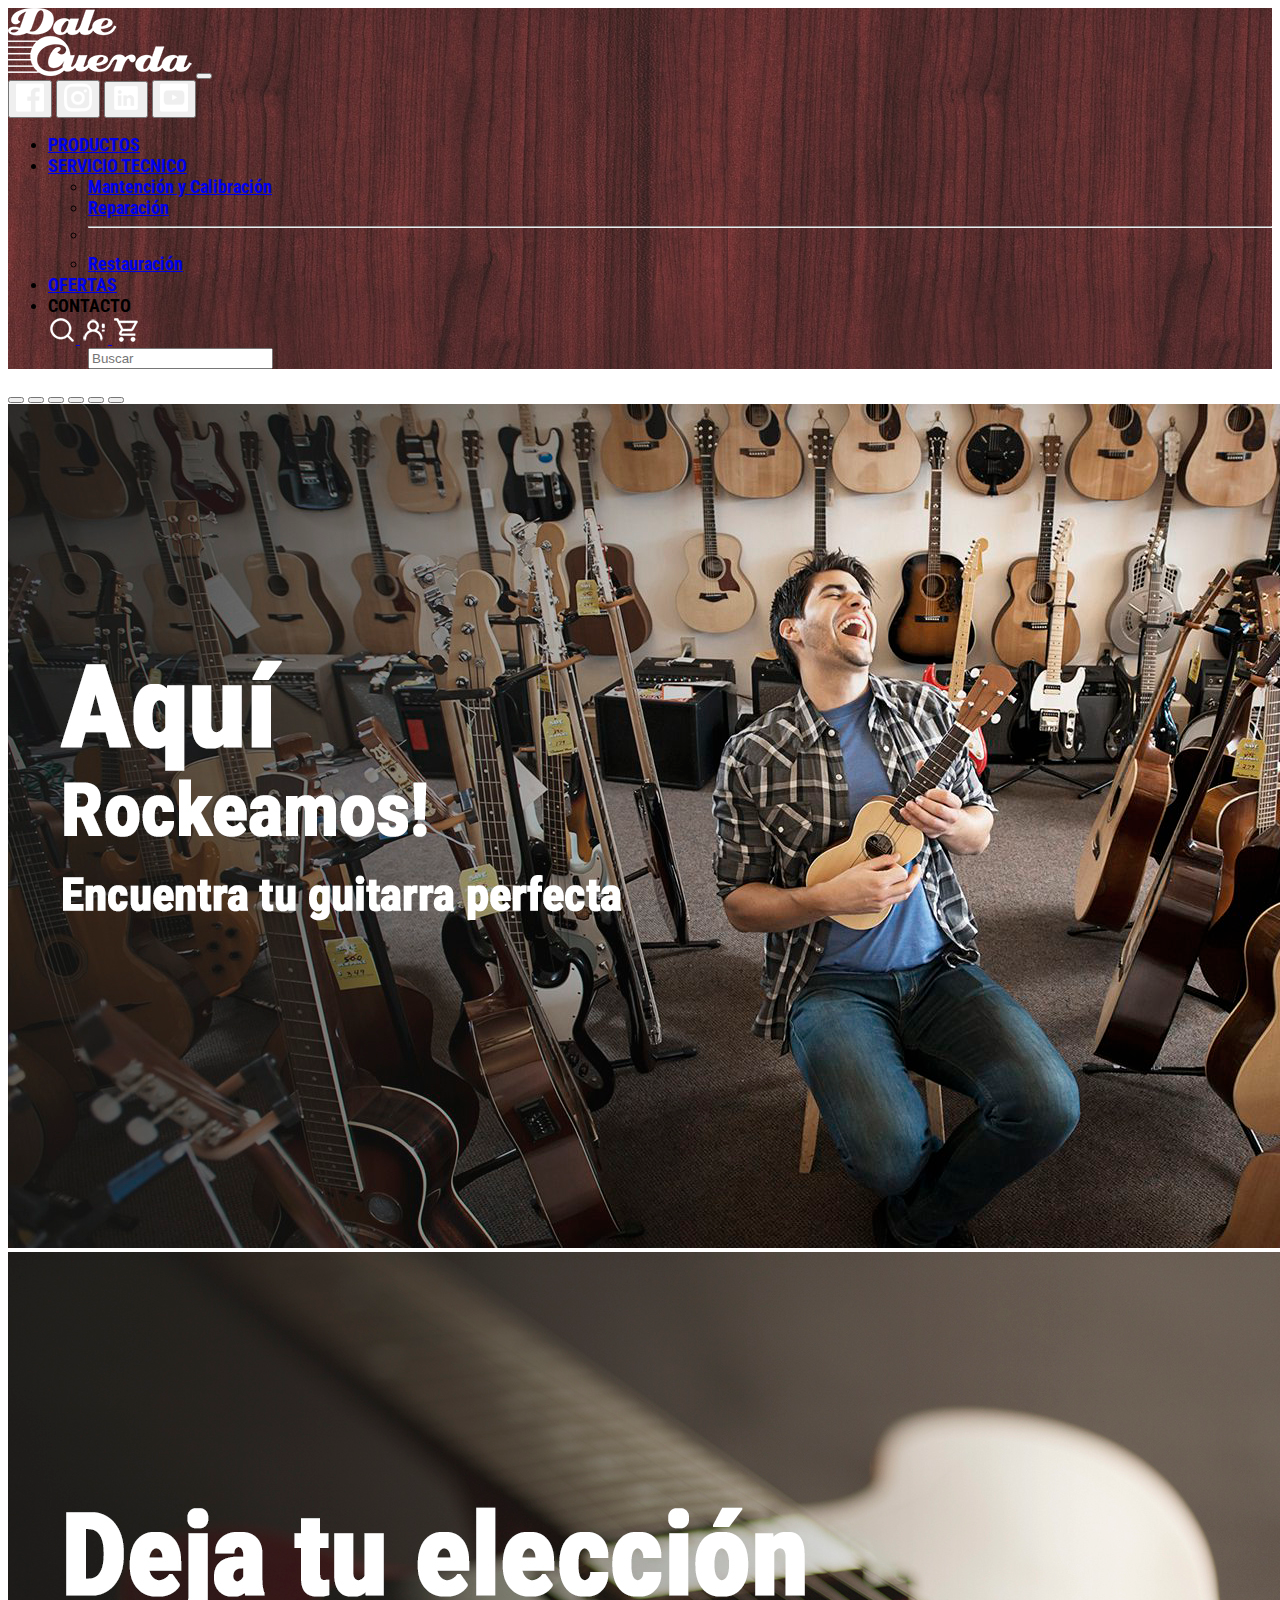
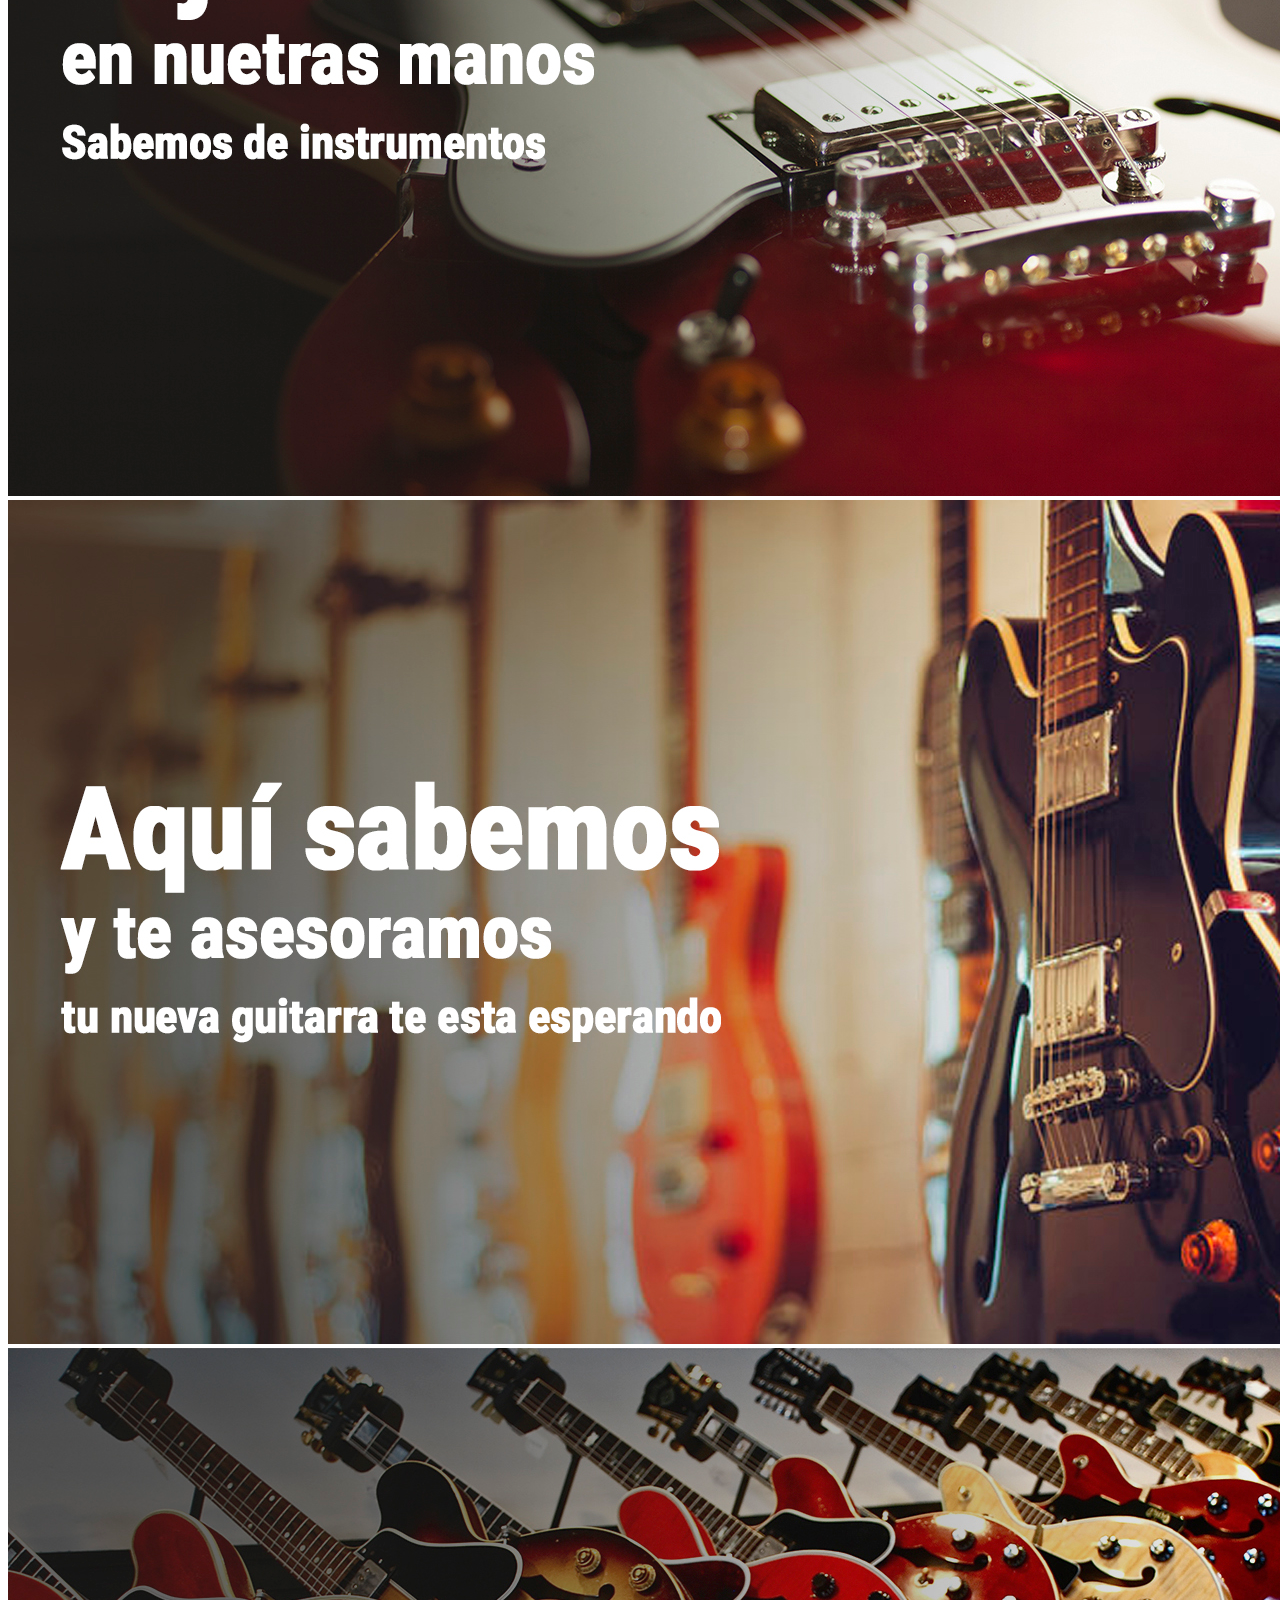
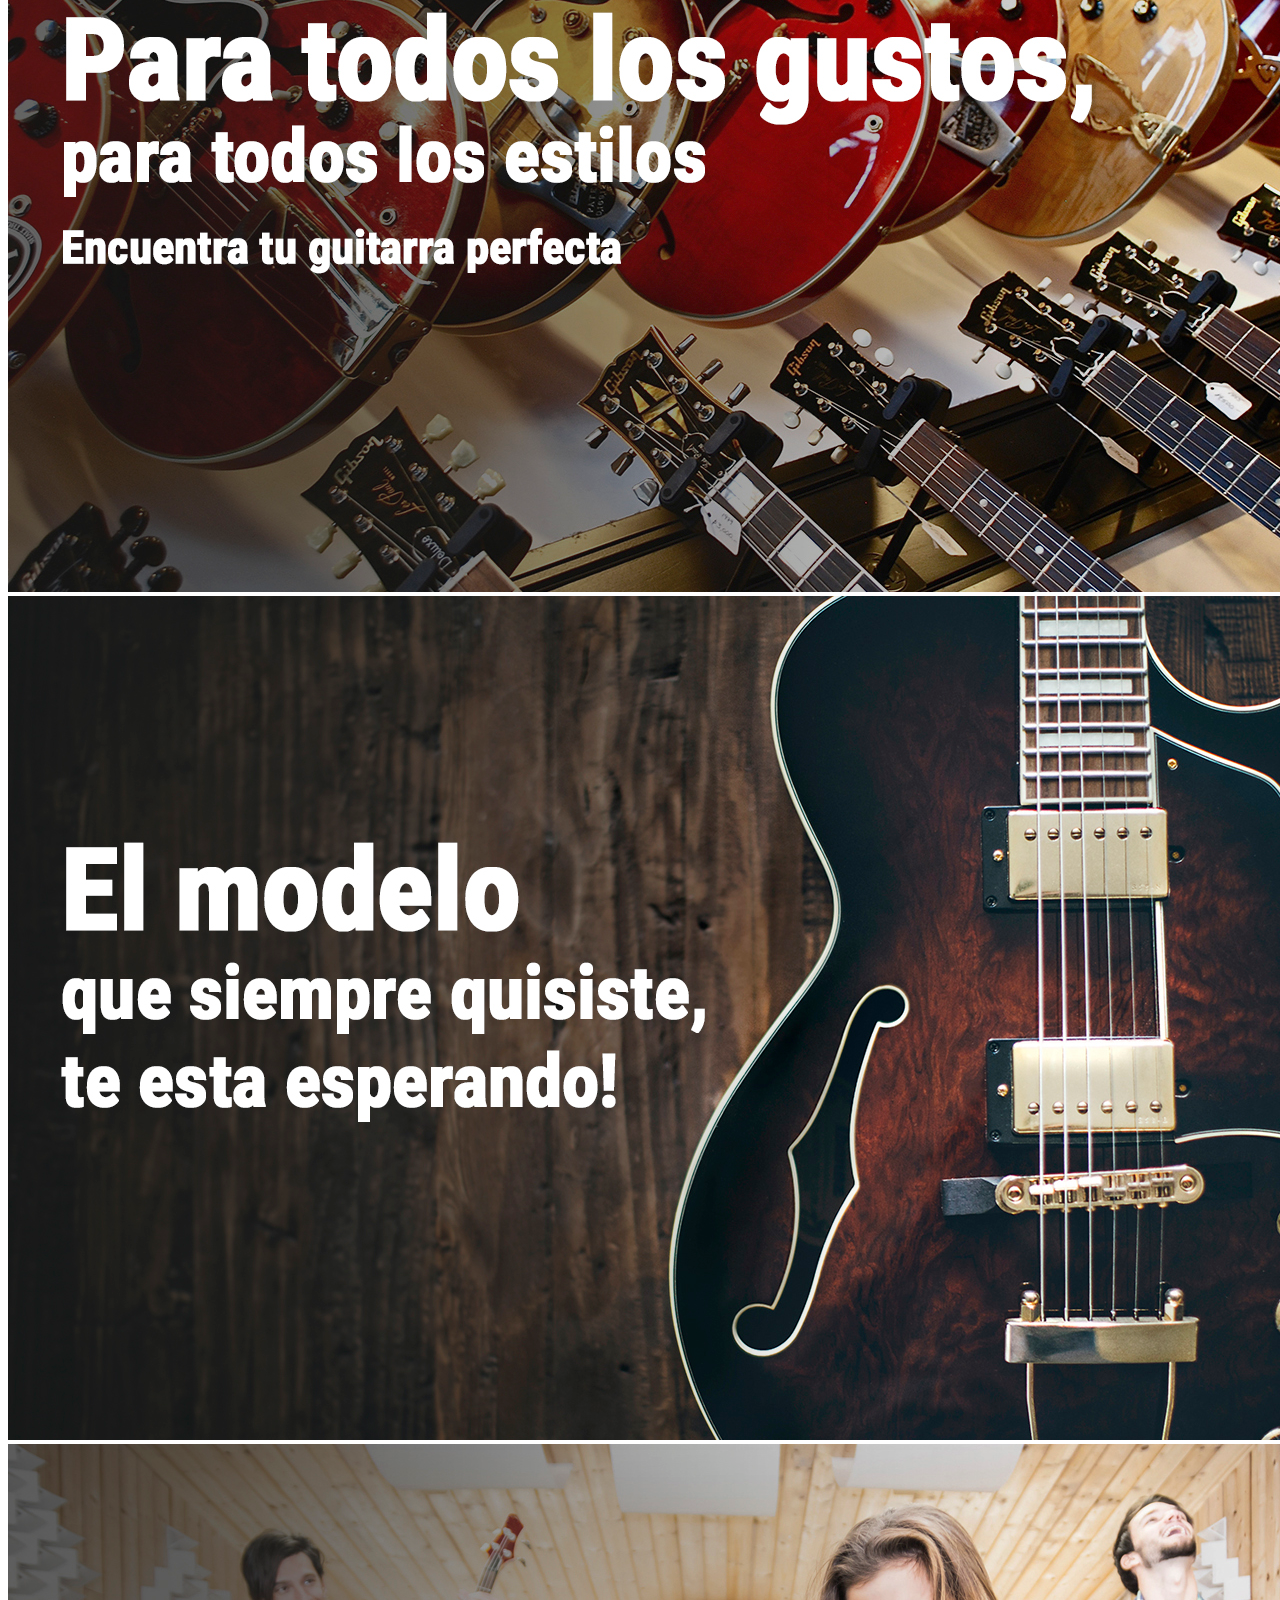
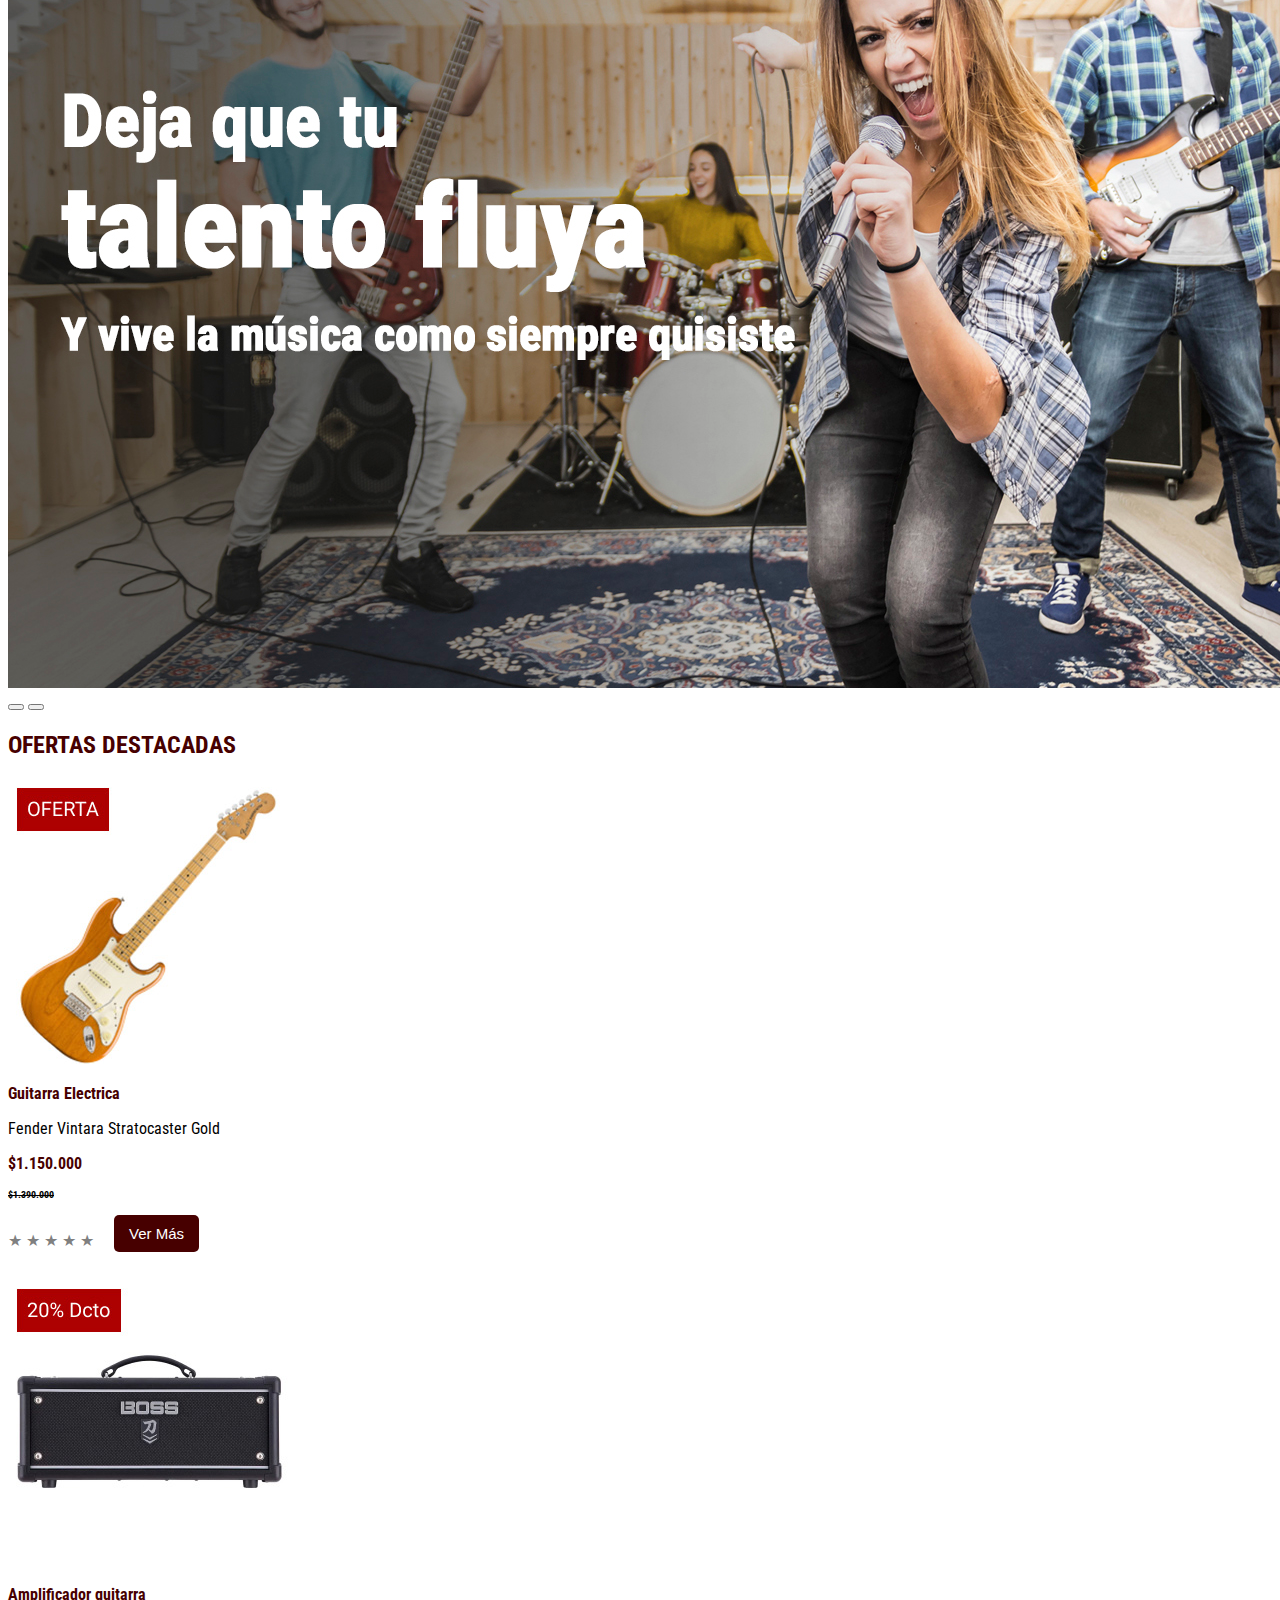
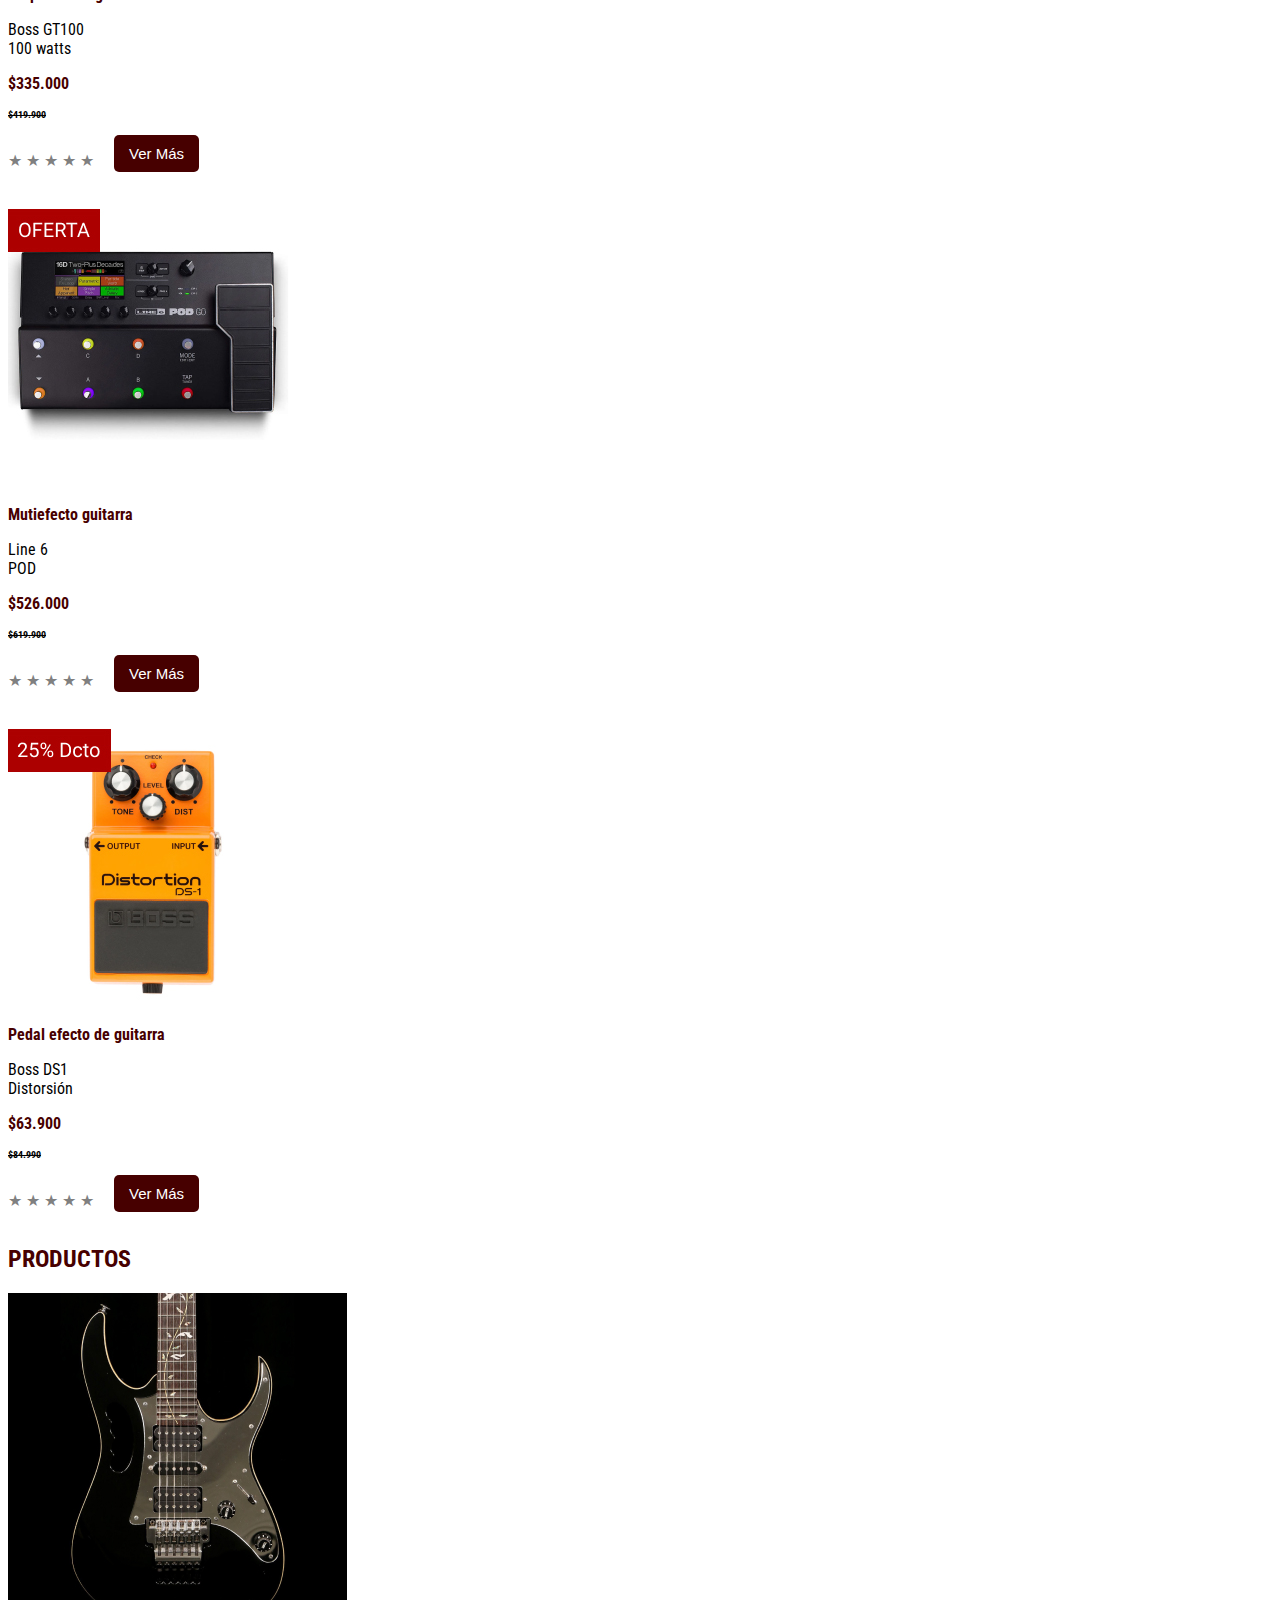
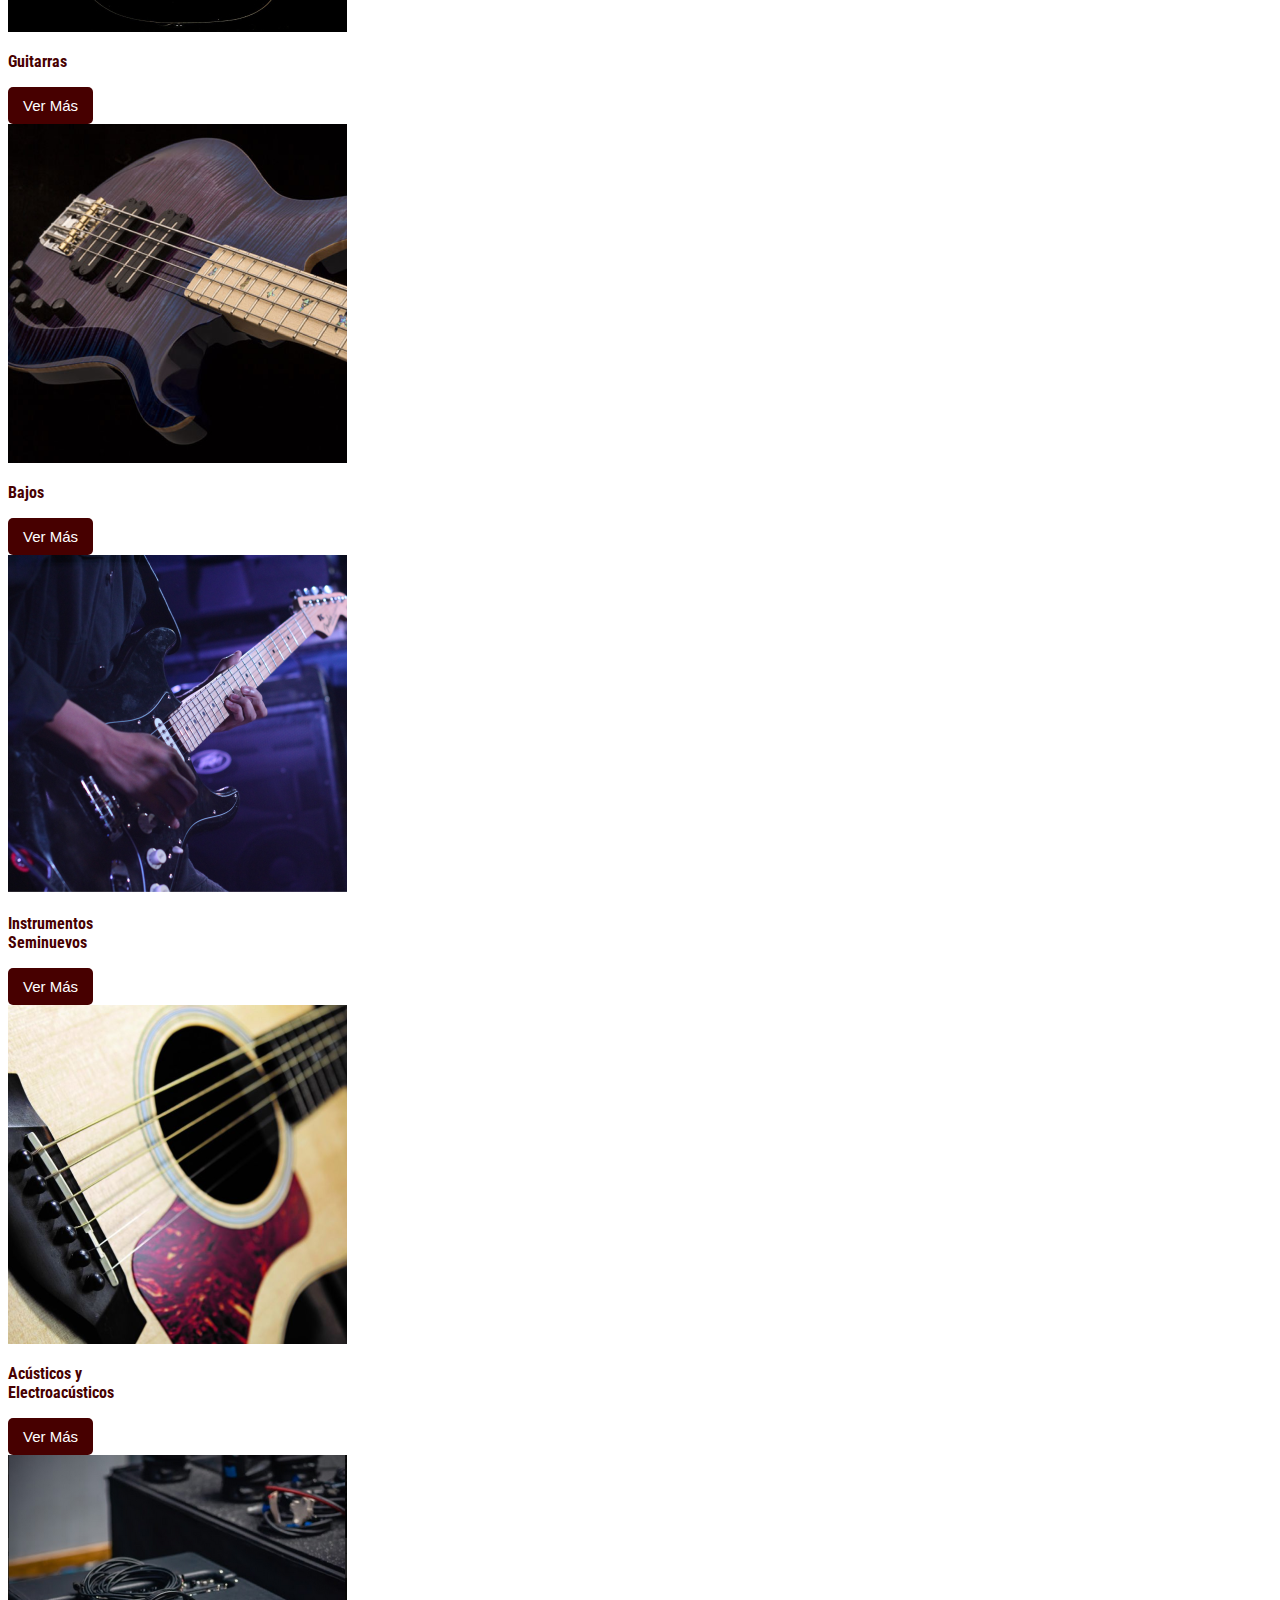
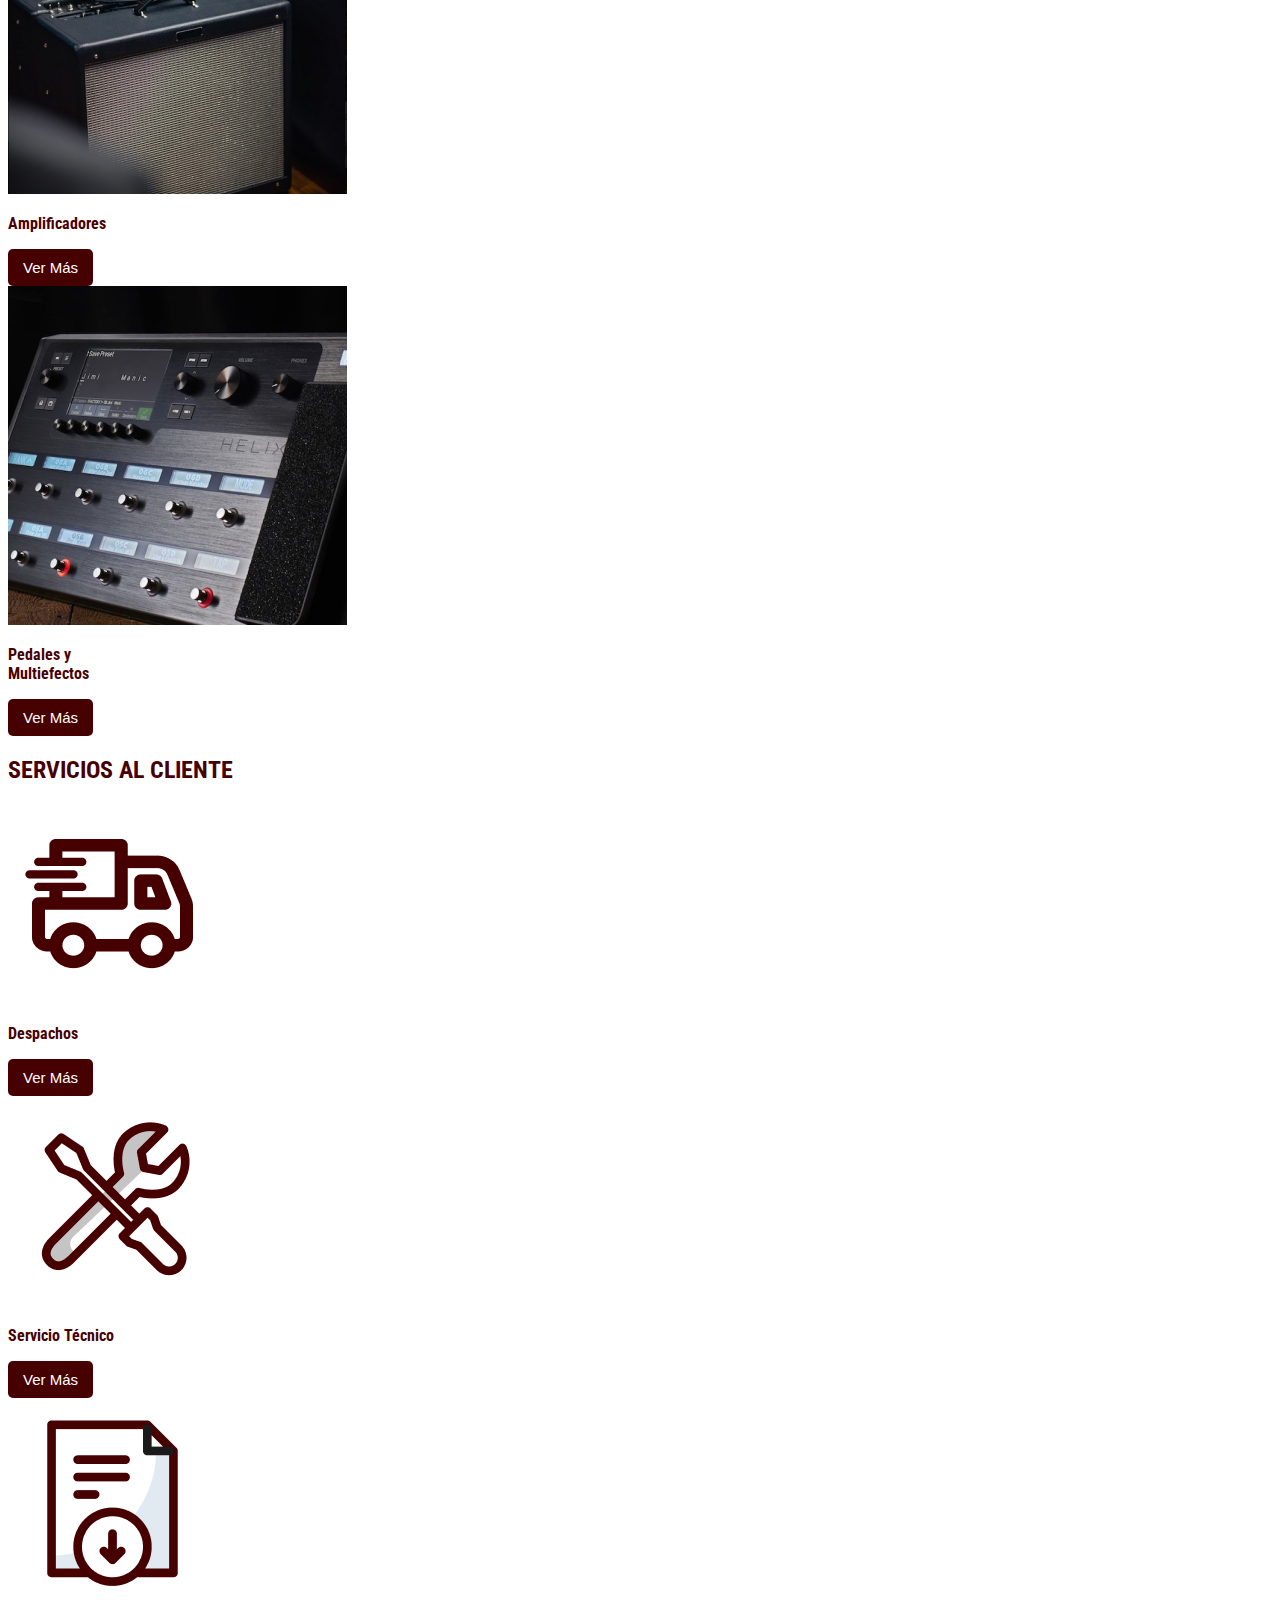
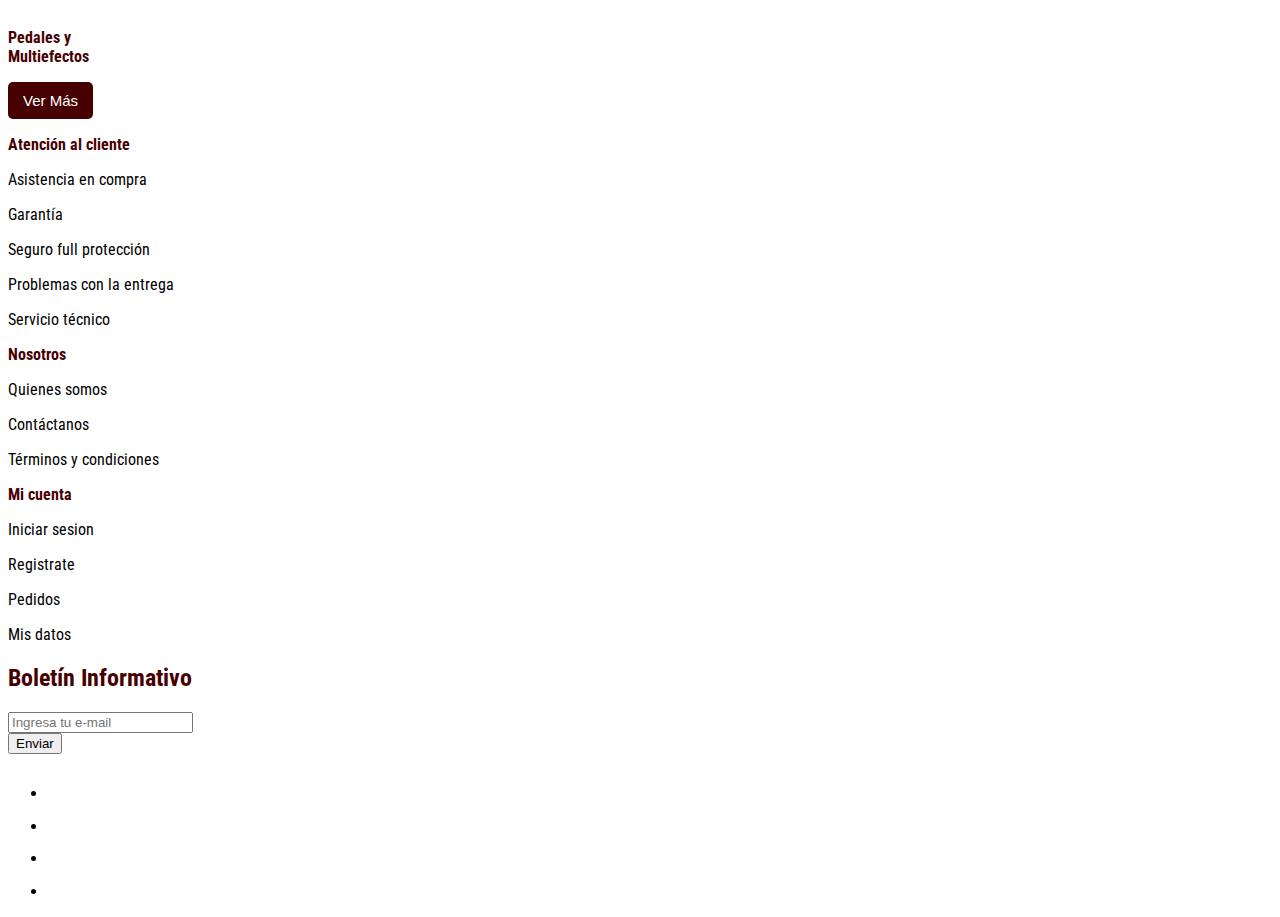
<file: index.html>
<!DOCTYPE html>
<html lang="es">

<head>
  <meta charset="UTF-8">
  <meta http-equiv="X-UA-Compatible" content="IE=edge">
  <meta name="viewport" content="width=device-width, initial-scale=1.0">
  <title>Dalecuerda</title>
  <link rel="stylesheet" href="css/style.css">
  <link rel="preconnect" href="https://fonts.googleapis.com">
  <link rel="preconnect" href="https://fonts.gstatic.com" crossorigin>
  <link href="https://fonts.googleapis.com/css2?family=Roboto+Condensed:wght@300;400;700&display=swap" rel="stylesheet">
  <link href="https://cdn.jsdelivr.net/npm/bootstrap@5.1.3/dist/css/bootstrap.min.css" rel="stylesheet" integrity="sha384-1BmE4kWBq78iYhFldvKuhfTAU6auU8tT94WrHftjDbrCEXSU1oBoqyl2QvZ6jIW3" crossorigin="anonymous">
  

</head>

<body>
  <!-- ---------Header --------->
<header>
  <nav class="navbar navbar-expand-lg navbar-dark menunav">
    <div class="container d-flex">
      <a class="flex-grow-1 p-3" href="./index.html"><img src="./img/logo_dc.png" alt=""></a>
      <button class="navbar-toggler" type="button" data-bs-toggle="collapse" data-bs-target="#navbarSupportedContent"
        aria-controls="navbarSupportedContent" aria-expanded="false" aria-label="Toggle navigation">
        <span class="navbar-toggler-icon"></span>
      </button>
      <div class="collapse navbar-collapse" id="navbarSupportedContent">
        <button class="btn" type="submit"> <img src="./img/redes1.png" alt=""></button>
        <button class="btn" type="submit"> <img src="./img/redes2.png" alt=""></button>
        <button class="btn" type="submit"> <img src="./img/redes3.png" alt=""></button>
        <button class="btn" type="submit"> <img src="./img/redes4.png" alt=""></button>
        <ul class="navbar-nav me-auto mb-2 mb-lg-0">
          <li class="nav-item">
            <a class="nav-link" href="./catalogo.html">PRODUCTOS</a>
          </li>
          <li class="nav-item dropdown">
            <a class="nav-link dropdown-toggle" href="#" id="navbarDropdown" role="button" data-bs-toggle="dropdown"
              aria-expanded="false">
              SERVICIO TECNICO
            </a>
            <ul class="dropdown-menu dropdown-menu-dark" aria-labelledby="navbarDropdown">
              <li><a class="dropdown-item" href="#">Mantención y Calibración</a></li>
              <li><a class="dropdown-item" href="#">Reparación</a></li>
              <li>
                <hr class="dropdown-divider">
              </li>
              <li><a class="dropdown-item" href="#">Restauración</a></li>
            </ul>
          </li>
          <li class="nav-item">
            <a class="nav-link" href="#">OFERTAS</a>
          </li>
          <li class="nav-item">
            <a class="nav-link disabled">CONTACTO</a>
          </li>
          <!-- dropdown Buscador -->
          <div class="dropdown  dropstart">
            <a class="btn  dropdown-toggle" href="#" role="button" id="dropdownMenuLink" data-bs-toggle="dropdown"
              aria-expanded="false">
              <img src="./img/icono1.png" alt="">
            </a>
            <a class="btn" href="#" role="button" aria-expanded="false">
            <img src="./img/icono2.png" alt="">
          </a>
          <a class="btn" href="#" role="button" aria-expanded="false">
          <img src="./img/icono3.png" alt="">
        </a>
            <ul class="dropdown-menu" aria-labelledby="dropdownMenuLink">
              <div class="input-group ">
                <input class="form-control-md me-2" type="search" placeholder="Buscar" aria-label="Search">
              </div>
            </ul>
          </div>
      </div>
      </ul>
    </div>
  </nav>
</header>



  <!-- --------------------- Banner------------------ -->
  <section class="container">
    <article class="row col-12">
      <div id="carouselExampleIndicators" class="carousel slide" data-bs-ride="carousel">
        <div class="carousel-indicators">
          <button type="button" data-bs-target="#carouselExampleIndicators" data-bs-slide-to="0" class="active"
            aria-current="true" aria-label="Slide 1"></button>
          <button type="button" data-bs-target="#carouselExampleIndicators" data-bs-slide-to="1"
            aria-label="Slide 2"></button>
          <button type="button" data-bs-target="#carouselExampleIndicators" data-bs-slide-to="2"
            aria-label="Slide 3"></button>
          <button type="button" data-bs-target="#carouselExampleIndicators" data-bs-slide-to="3"
            aria-label="Slide 4"></button>
          <button type="button" data-bs-target="#carouselExampleIndicators" data-bs-slide-to="4"
            aria-label="Slide 5"></button>
          <button type="button" data-bs-target="#carouselExampleIndicators" data-bs-slide-to="5"
            aria-label="Slide 6"></button>

        </div>
        <div class="carousel-inner">
          <div class="carousel-item active">
            <img src="img/bannerDC6.jpg" class="d-block w-100" alt="...">
          </div>
          <div class="carousel-item">
            <img src="img/bannerDC1.jpg" class="d-block w-100" alt="...">
          </div>
          <div class="carousel-item">
            <img src="img/bannerDC2.jpg" class="d-block w-100" alt="...">
          </div>
          <div class="carousel-item">
            <img src="img/bannerDC3.jpg" class="d-block w-100" alt="...">
          </div>
          <div class="carousel-item">
            <img src="img/bannerDC4.jpg" class="d-block w-100" alt="...">
          </div>
          <div class="carousel-item">
            <img src="img/bannerDC5.jpg" class="d-block w-100" alt="...">
          </div>
        </div>
        <button class="carousel-control-prev" type="button" data-bs-target="#carouselExampleIndicators"
          data-bs-slide="prev">
          <span class="carousel-control-prev-icon" aria-hidden="true"></span>
          <span class="visually-hidden"></span>
        </button>
        <button class="carousel-control-next" type="button" data-bs-target="#carouselExampleIndicators"
          data-bs-slide="next">
          <span class="carousel-control-next-icon" aria-hidden="true"></span>
          <span class="visually-hidden"></span>
        </button>
      </div>
      </a>
    </article>
  </section>

<!-- <section class="servicios">


    <article class="row col">
      <article>
        <img src="img/icono1.png" alt="">
        <h3>Envíos a todo Chile</h3>
        <p>Despachamos por medio <br>
          de Chilexpress y Starken</p>
      </article>



    </article>
  </section>
 -->
  
 
 
 <!-- ---------------------tarjetas ofertas destacadas-------------------- -->
  <section class="container">
    <div class="row col-12">
      <h2 class="titulos text-center col-12 mt-4 mb-4">OFERTAS DESTACADAS</h2>

      <div class="card col m-2" style="width: 18rem;">
        <img src="img/c1.jpg" class="card-img-top" alt="...">
        <div class="card-body">
          <h3>Guitarra Electrica</h3>
          <p>Fender Vintara Stratocaster Gold</p>
          <h3>$1.150.000</h3>
          <h4>$1.390.000</h4>
          <article class="valoracion">
            <form>
              <p class="clasificacion">
                <input id="radio1" type="radio" name="estrellas" value="5">
                <!--
                  --><label for="radio1">★</label>
                <!--
                  --><input id="radio2" type="radio" name="estrellas" value="4">
                <!--
                  --><label for="radio2">★</label>
                <!--
                  --><input id="radio3" type="radio" name="estrellas" value="3">
                <!--
                  --><label for="radio3">★</label>
                <!--
                  --><input id="radio4" type="radio" name="estrellas" value="2">
                <!--
                  --><label for="radio4">★</label>
                <!--
                  --><input id="radio5" type="radio" name="estrellas" value="1">
                <!--
                  --><label for="radio5">★</label>
              </p>
            </form>
            <article class="vermas">
              <a href="detalle_producto.html"><button class="btn-vermas">Ver Más</button></a>

            </article>
        </div>
      </div>

      <div class="card col m-2" style="width: 18rem;">
        <img src="img/c14.jpg" class="card-img-top" alt="...">
        <div class="card-body">
          <h3>Amplificador guitarra</h3>
          <p>Boss GT100 <br> 100 watts</p>
          <h3>$335.000</h3>
          <h4>$419.900</h4>
          <article class="valoracion">
            <form>
              <p class="clasificacion">
                <input id="radio1" type="radio" name="estrellas" value="5">
                <!--
                  --><label for="radio1">★</label>
                <!--
                  --><input id="radio2" type="radio" name="estrellas" value="4">
                <!--
                  --><label for="radio2">★</label>
                <!--
                  --><input id="radio3" type="radio" name="estrellas" value="3">
                <!--
                  --><label for="radio3">★</label>
                <!--
                  --><input id="radio4" type="radio" name="estrellas" value="2">
                <!--
                  --><label for="radio4">★</label>
                <!--
                  --><input id="radio5" type="radio" name="estrellas" value="1">
                <!--
                  --><label for="radio5">★</label>
              </p>
            </form>
            <article class="vermas">
              <a href="detalle_producto.html"><button class="btn-vermas">Ver Más</button></a>
            </article>

          </article>
        </div>
      </div>

      <div class="card col m-2" style="width: 18rem;">
        <img src="img/c15.jpg" class="card-img-top" alt="...">
        <div class="card-body">
          <h3>Mutiefecto guitarra</h3>
          <p>Line 6 <br>POD</p>
          <h3>$526.000</h3>
          <h4>$619.900</h4>
          <article class="valoracion">
            <form>
              <p class="clasificacion">
                <input id="radio1" type="radio" name="estrellas" value="5">
                <!--
                  --><label for="radio1">★</label>
                <!--
                  --><input id="radio2" type="radio" name="estrellas" value="4">
                <!--
                  --><label for="radio2">★</label>
                <!--
                  --><input id="radio3" type="radio" name="estrellas" value="3">
                <!--
                  --><label for="radio3">★</label>
                <!--
                  --><input id="radio4" type="radio" name="estrellas" value="2">
                <!--
                  --><label for="radio4">★</label>
                <!--
                  --><input id="radio5" type="radio" name="estrellas" value="1">
                <!--
                  --><label for="radio5">★</label>
              </p>
            </form>
            <article class="vermas">
              <a href="detalle_producto.html"><button class="btn-vermas">Ver Más</button></a>
            </article>

          </article>
        </div>
      </div>

      <div class="card col m-2" style="width: 18rem;">
        <img src="img/c16.jpg" class="card-img-top" alt="...">
        <div class="card-body">
          <h3>Pedal efecto de guitarra</h3>
          <p>Boss DS1 <br> Distorsión</p>
          <h3>$63.900</h3>
          <h4>$84.990</h4>
          <article class="valoracion">
            <form>
              <p class="clasificacion">
                <input id="radio1" type="radio" name="estrellas" value="5">
                <!--
                  --><label for="radio1">★</label>
                <!--
                  --><input id="radio2" type="radio" name="estrellas" value="4">
                <!--
                  --><label for="radio2">★</label>
                <!--
                  --><input id="radio3" type="radio" name="estrellas" value="3">
                <!--
                  --><label for="radio3">★</label>
                <!--
                  --><input id="radio4" type="radio" name="estrellas" value="2">
                <!--
                  --><label for="radio4">★</label>
                <!--
                  --><input id="radio5" type="radio" name="estrellas" value="1">
                <!--
                  --><label for="radio5">★</label>
              </p>
            </form>
            <article class="vermas">
              <a href="detalle_producto.html"><button class="btn-vermas">Ver Más</button></a>

          </article>
        </div>
      </div>

    </div>
  </section>

  <!-- ------------Categorias-------------------- -->

  <section class="container">
    <article class="row col-12 justify-content-center">
      <h2 class="titulos text-center col-12 mt-4 mb-4">PRODUCTOS</h2>

      <!-- TARJETAS -->

      <div class="card col-4 mt-3" style="width: 18rem;">
        <img src="img/producto1.jpg" class="card-img-top" alt="...">
        <div class="card-body ">
          <h3 class="card-title">Guitarras</h3>
          <a href="detalle_producto.html"><button class="btn-vermas">Ver Más</button></a>
        </div>
      </div>

      <!-- TARJETAS -->
      <div class="card col-4 mt-3" style="width: 18rem;">
        <img src="img/producto2.png" class="card-img-top" alt="...">
        <div class="card-body">
          <h3 class="card-title">Bajos</h3>
          <a href=""><button class="btn-vermas">Ver Más</button></a>
        </div>
      </div>

      <!-- TARJETAS -->
      <div class="card col-4 mt-3" style="width: 18rem;">
        <img src="img/producto3.png" class="card-img-top" alt="...">
        <div class="card-body">
          <h3 class="card-title">Instrumentos <br>Seminuevos</h3>
          <a href=""><button class="btn-vermas">Ver Más</button></a>
        </div>
      </div>

      <!-- TARJETAS -->
      <div class="card col-4 mt-3" style="width: 18rem;">
        <img src="img/producto4.png" class="card-img-top" alt="...">
        <div class="card-body">
          <h3 class="card-title">Acústicos y<br>Electroacústicos</h3>
          <a href=""><button class="btn-vermas">Ver Más</button></a>
        </div>
      </div>

      <!-- TARJETAS -->
      <div class="card col-4 mt-3" style="width: 18rem;">
        <img src="img/producto5.png" class="card-img-top" alt="...">
        <div class="card-body">
          <h3 class="card-title">Amplificadores</h3>
          <a href=""><button class="btn-vermas">Ver Más</button></a>
        </div>
      </div>

      <!-- TARJETAS -->
      <div class="card col-4 mt-3" style="width: 18rem;">
        <img src="img/producto6.jpg" class="card-img-top" alt="...">
        <div class="card-body">
          <h3 class="card-title">Pedales y<br>Multiefectos</h3>
          <a href=""><button class="btn-vermas">Ver Más</button></a>
        </div>
      </div>
    </article>
  </section>

  <!-- ---------------Servicios-------------------- -->

  <section class="container">
    <article class="row col-12">
      <h2 class="titulos text-center col-12 mt-4 mb-4">SERVICIOS AL CLIENTE</h2>

      <!-- TARJETAS -->

      <div class="card col m-2 " style="width: 18rem;">
        <img src="img/servicio1.png" class="card-img-top" alt="...">
        <div class="card-body">
          <h3 class="card-title">Despachos</h3>
          <a href=""><button class="btn-vermas">Ver Más</button></a>
        </div>
      </div>

      <!-- TARJETAS -->
      <div class="card col m-2" style="width: 18rem;">
        <img src="img/servicio2.png" class="card-img-top" alt="...">
        <div class="card-body">
          <h3 class="card-title">Servicio Técnico</h3>
          <a href=""><button class="btn-vermas">Ver Más</button></a>
        </div>
      </div>

      <!-- TARJETAS -->
      <div class="card col m-2" style="width: 18rem;">
        <img src="img/servicio3.png" class="card-img-top" alt="...">
        <div class="card-body">
          <h3 class="card-title">Pedales y<br>Multiefectos</h3>
          <a href=""><button class="btn-vermas">Ver Más</button></a>
        </div>
      </div>

    </article>
  </section>

  <!-- Footer -->

  <footer>
    <section class="pie row">
      <article class="col-3">
        <article class="info">
          <h3>Atención al cliente</h3>
          <p>Asistencia en compra</p>
          <p>Garantía</p>
          <p>Seguro full protección</p>
          <p>Problemas con la entrega</p>
          <p>Servicio técnico</p>
        </article>
      </article>
      <article class="col-3">
        <article class="info">
          <h3>Nosotros</h3>
          <p>Quienes somos</p>
          <p>Contáctanos</p>
          <p>Términos y condiciones</p>
        </article>
      </article>
      <article class="col-3">
        <article class="info">
          <h3>Mi cuenta</h3>
          <p>Iniciar sesion</p>
          <p>Registrate</p>
          <p>Pedidos</p>
          <p>Mis datos</p>
        </article>
      </article>


      <div class="row">
        <article class="col">
          <article class="boletin">
            <h2 class="information">Boletín Informativo</h2>

            <div class="input-group mb-3">
              <input type="text" class="form-control" placeholder="Ingresa tu e-mail" aria-label="Recipient's username" aria-describedby="button-addon2">
              <div class="input-group-append">
                <button class="boton2" type="button" id="button-addon2">Enviar</button>
              </div>
            </div>

          </article>
          <article>
            <ul class="lista col">
              <li><a href=""> <img src="img/redes1.png" alt=""> </a></li>
              <li><a href=""> <img src="img/redes2.png" alt=""> </a></li>
              <li><a href=""> <img src="img/redes3.png" alt=""> </a></li>
              <li><a href=""> <img src="img/redes4.png" alt=""> </a></li>
            </ul>
          </article>
      </div>


      </article>

    </section>
  </footer>
  <!-- ------------------JS------------------------- -->

  <script type="text/javascript" src="js/jquery-3.6.0.min.js"></script>
  <script src="https://cdn.jsdelivr.net/npm/bootstrap@5.1.3/dist/js/bootstrap.bundle.min.js" integrity="sha384-ka7Sk0Gln4gmtz2MlQnikT1wXgYsOg+OMhuP+IlRH9sENBO0LRn5q+8nbTov4+1p" crossorigin="anonymous"></script>

</body>

</html>
</file>
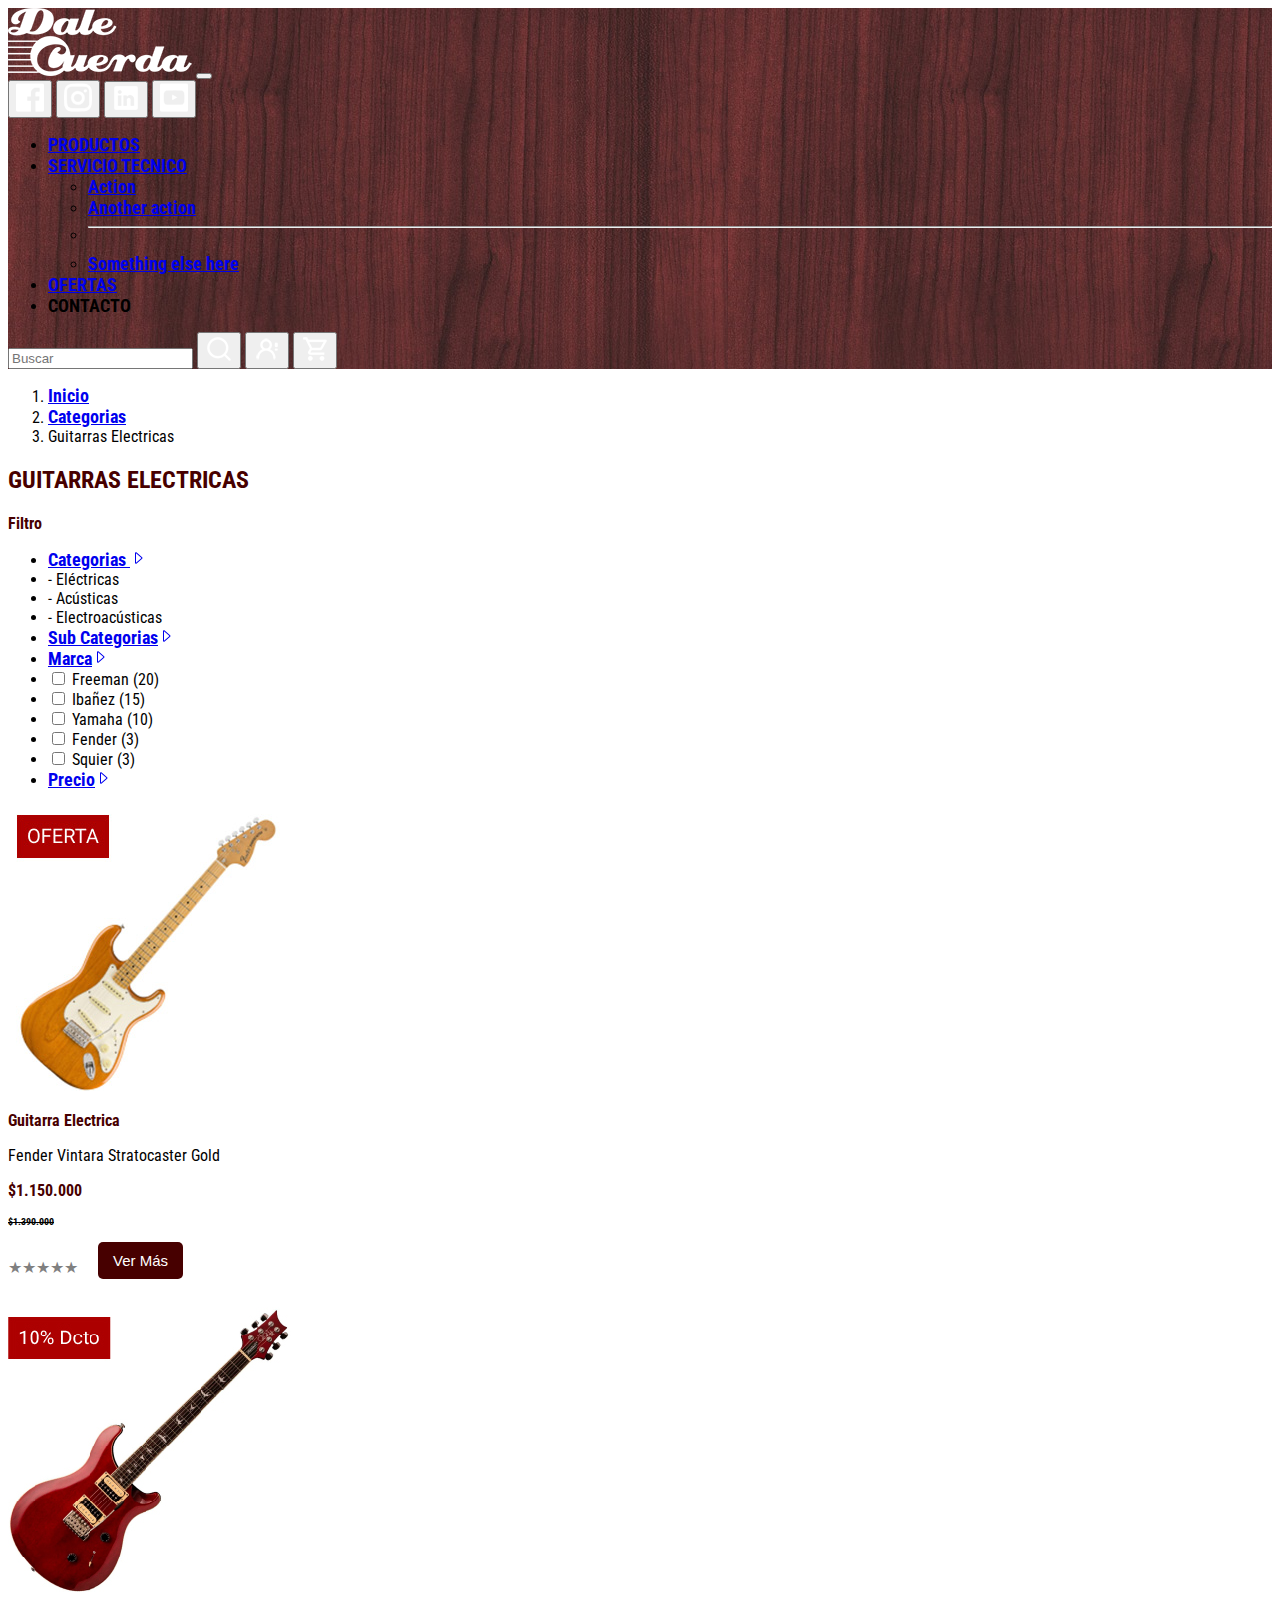
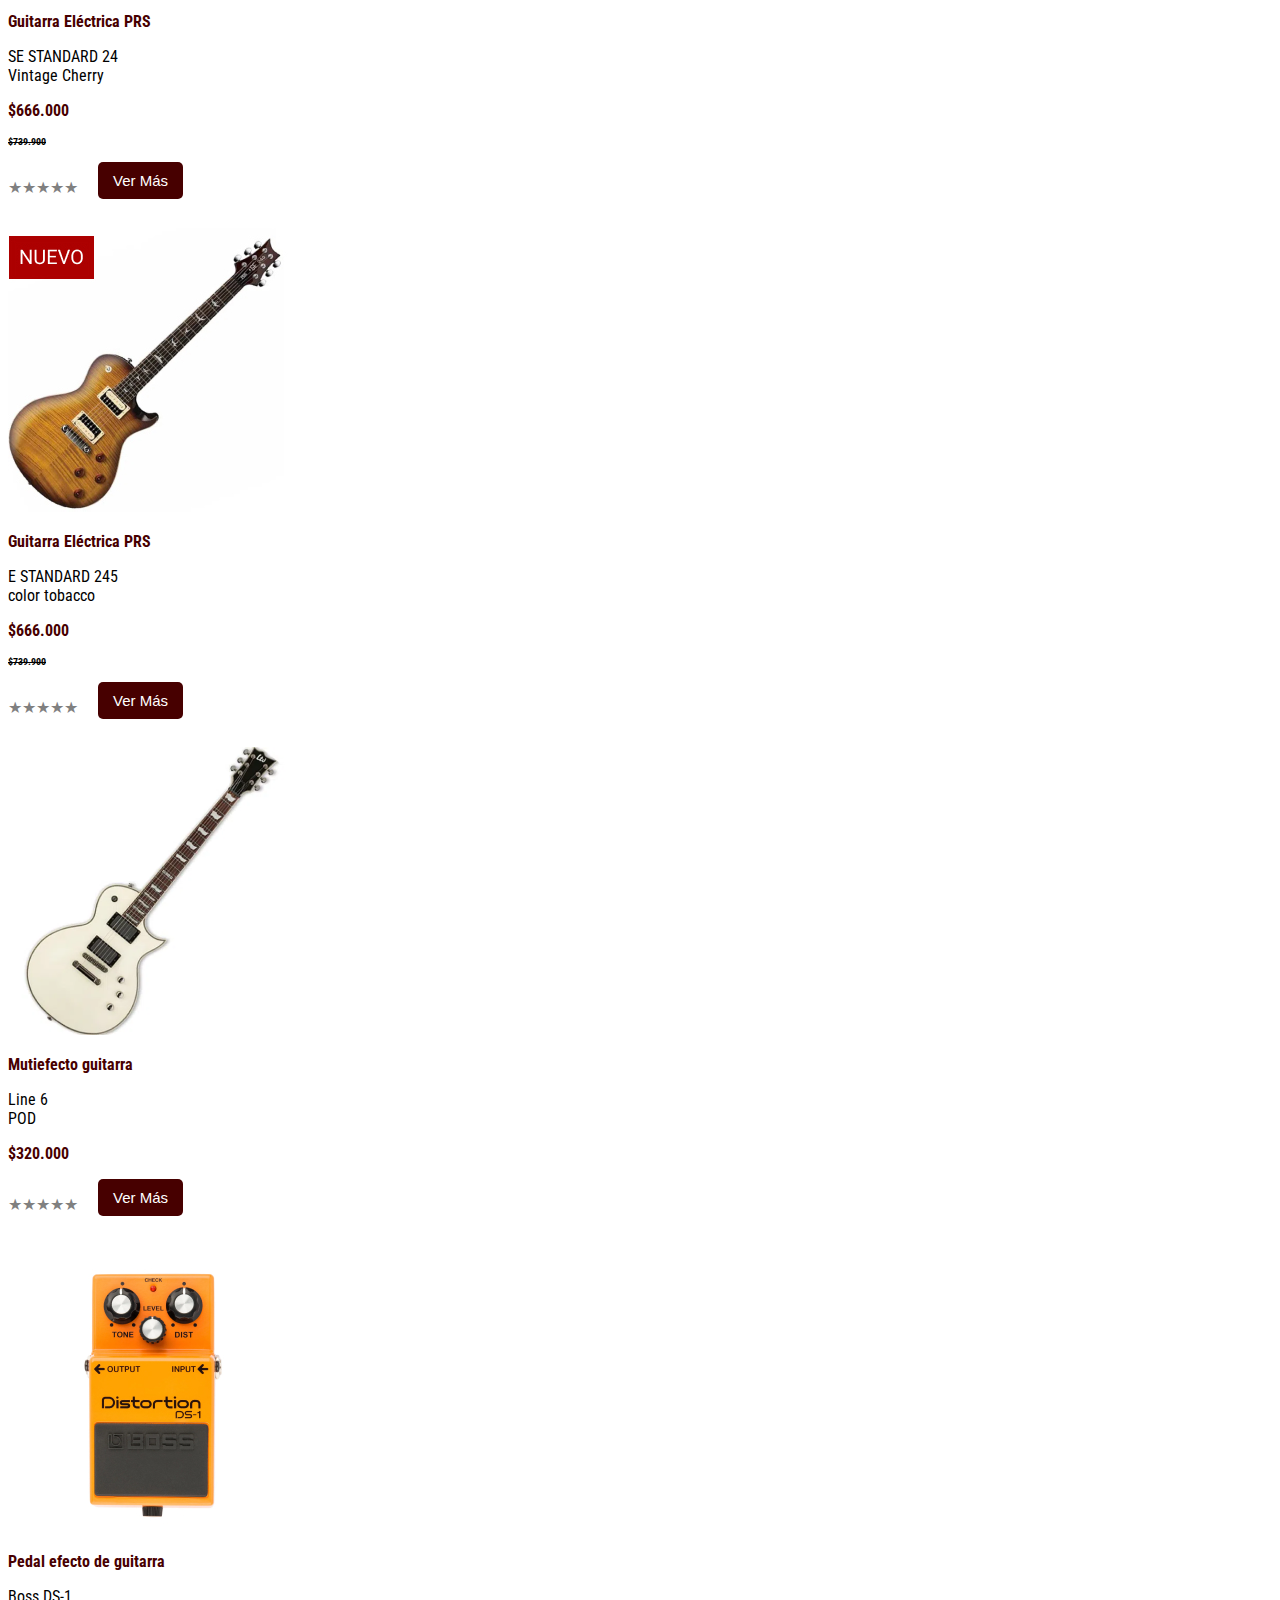
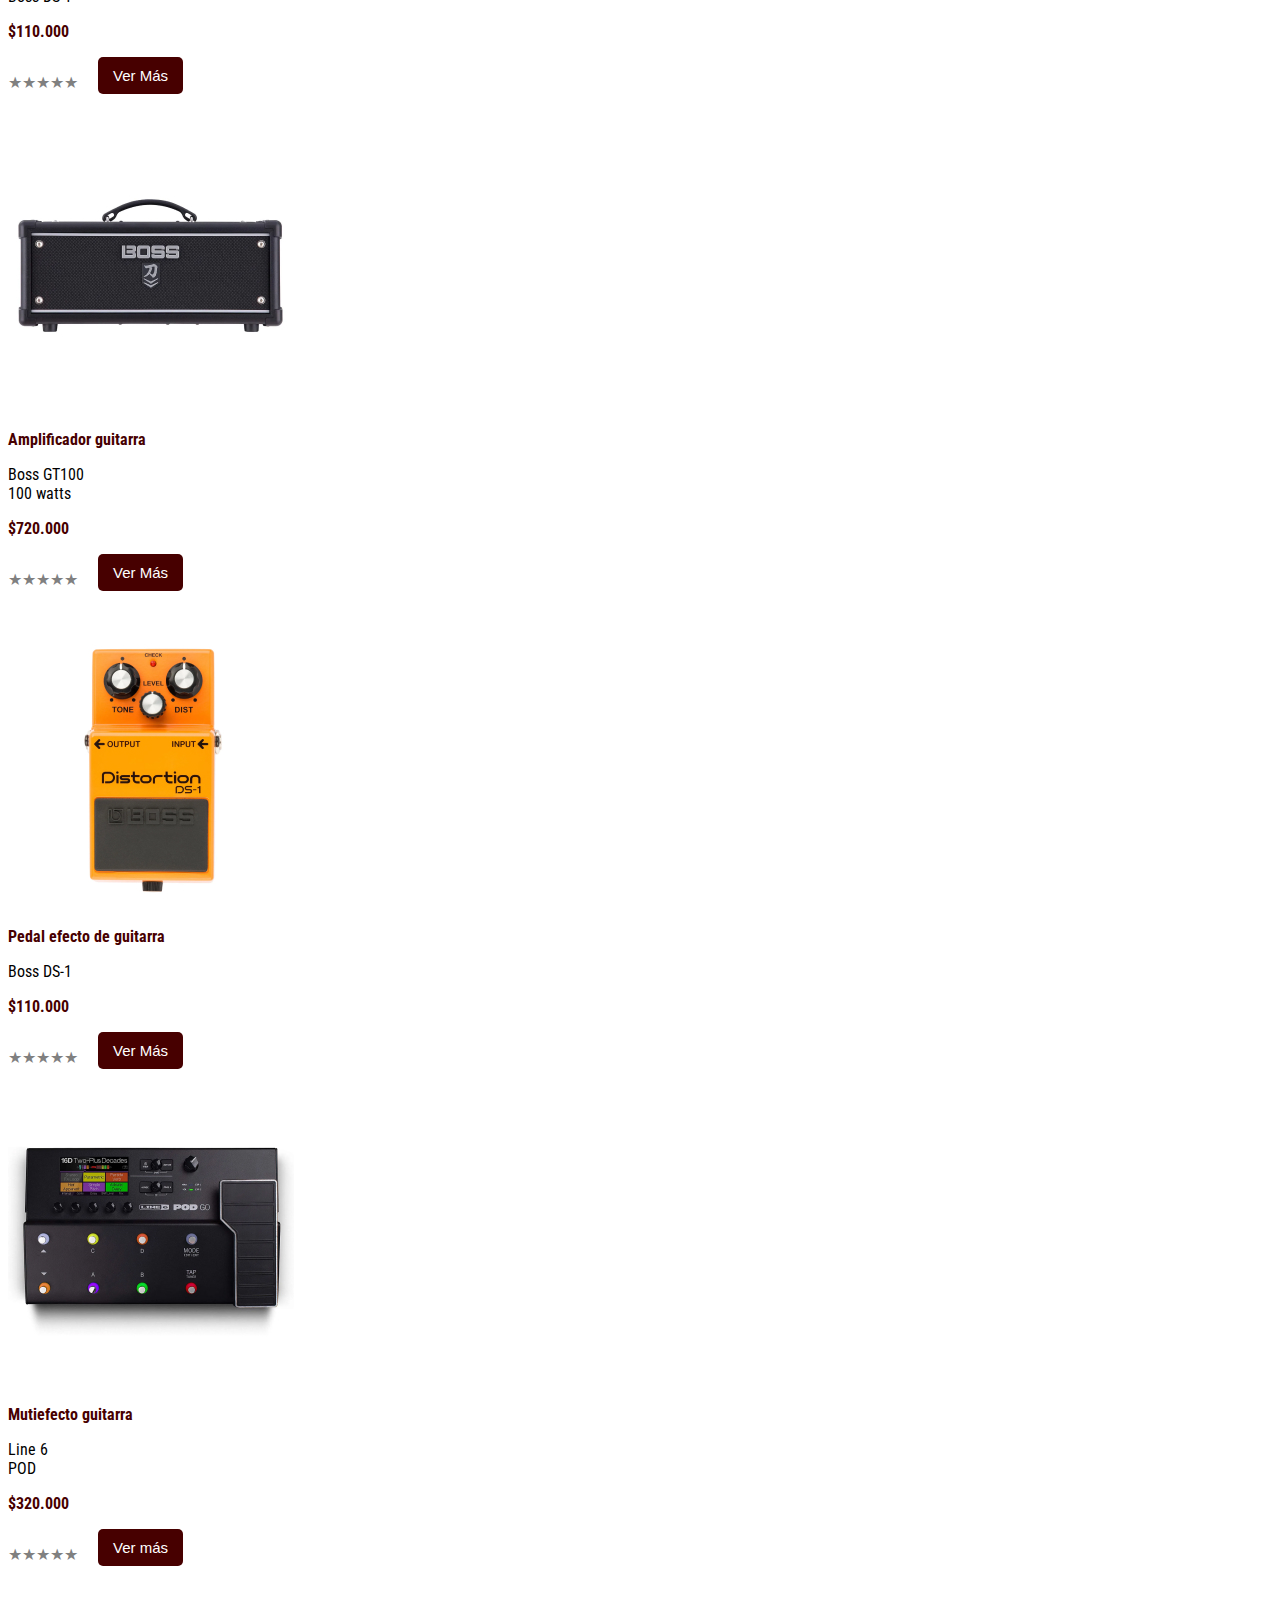
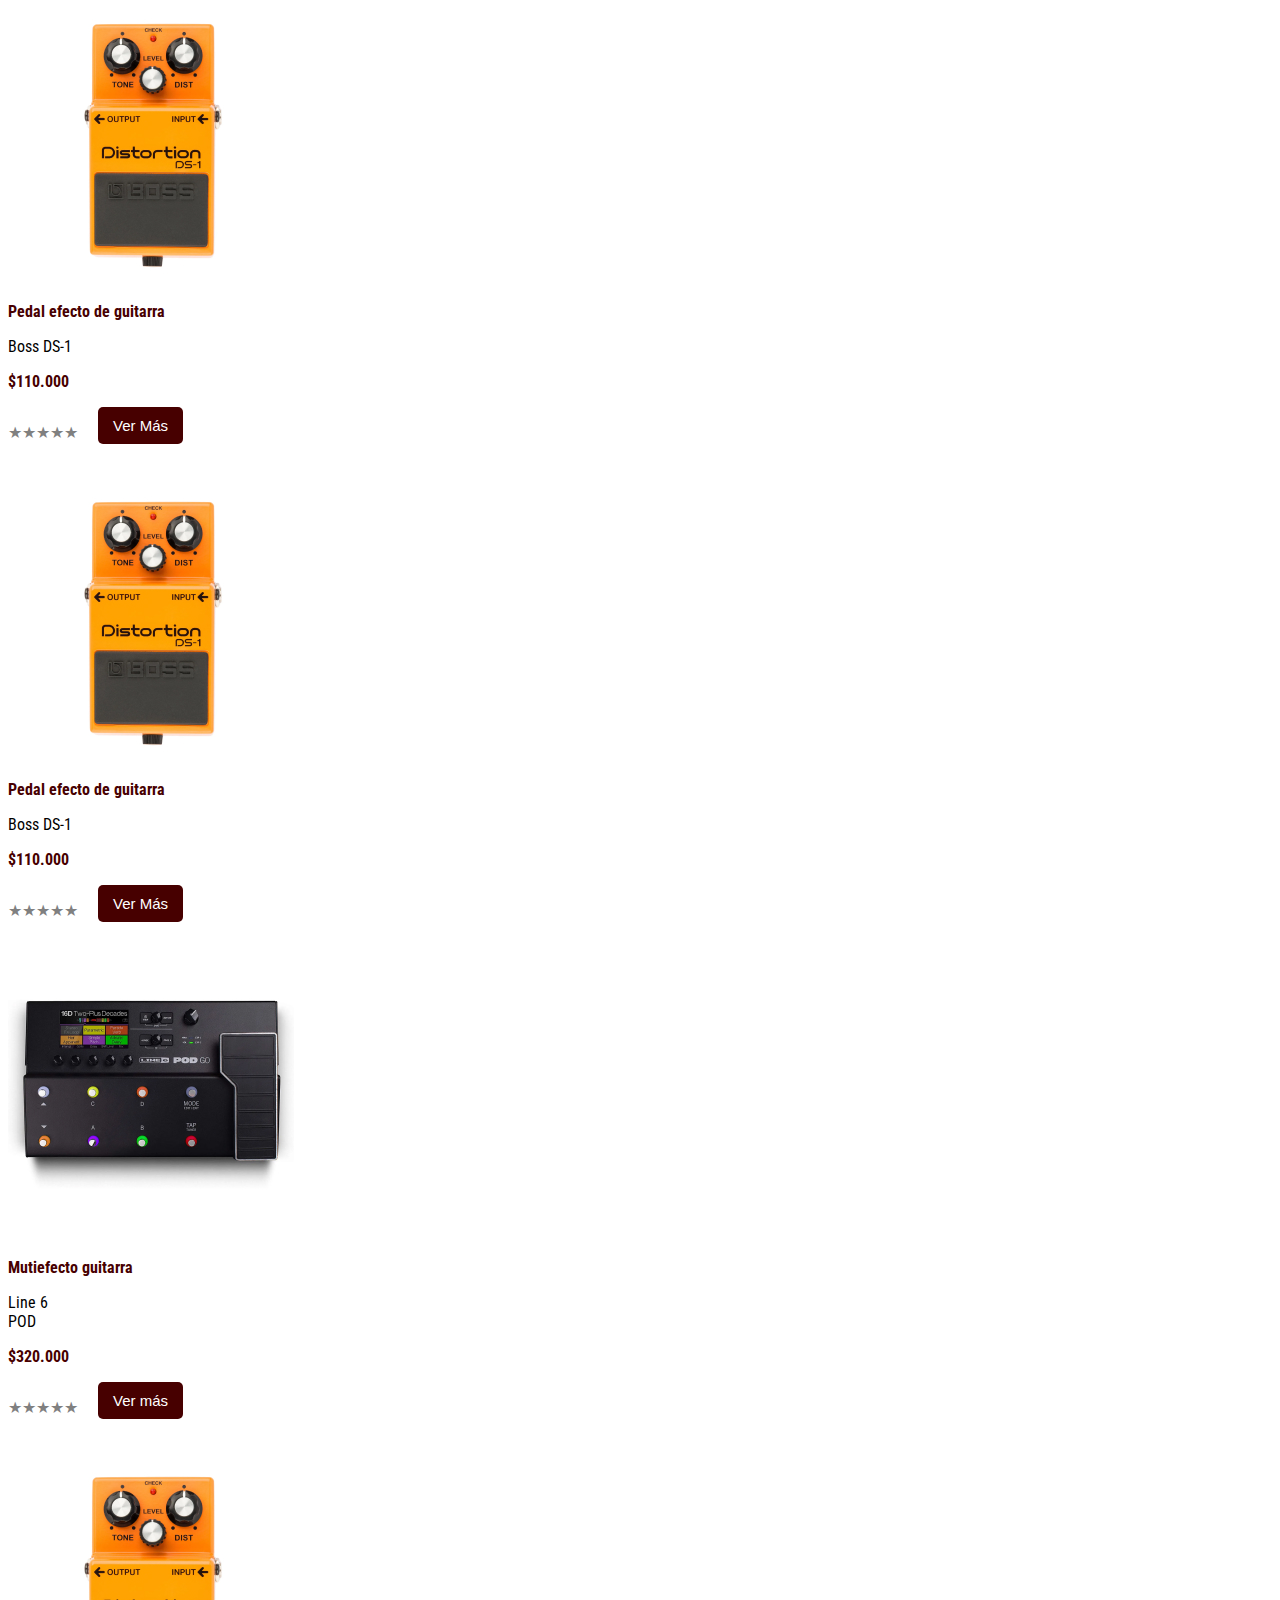
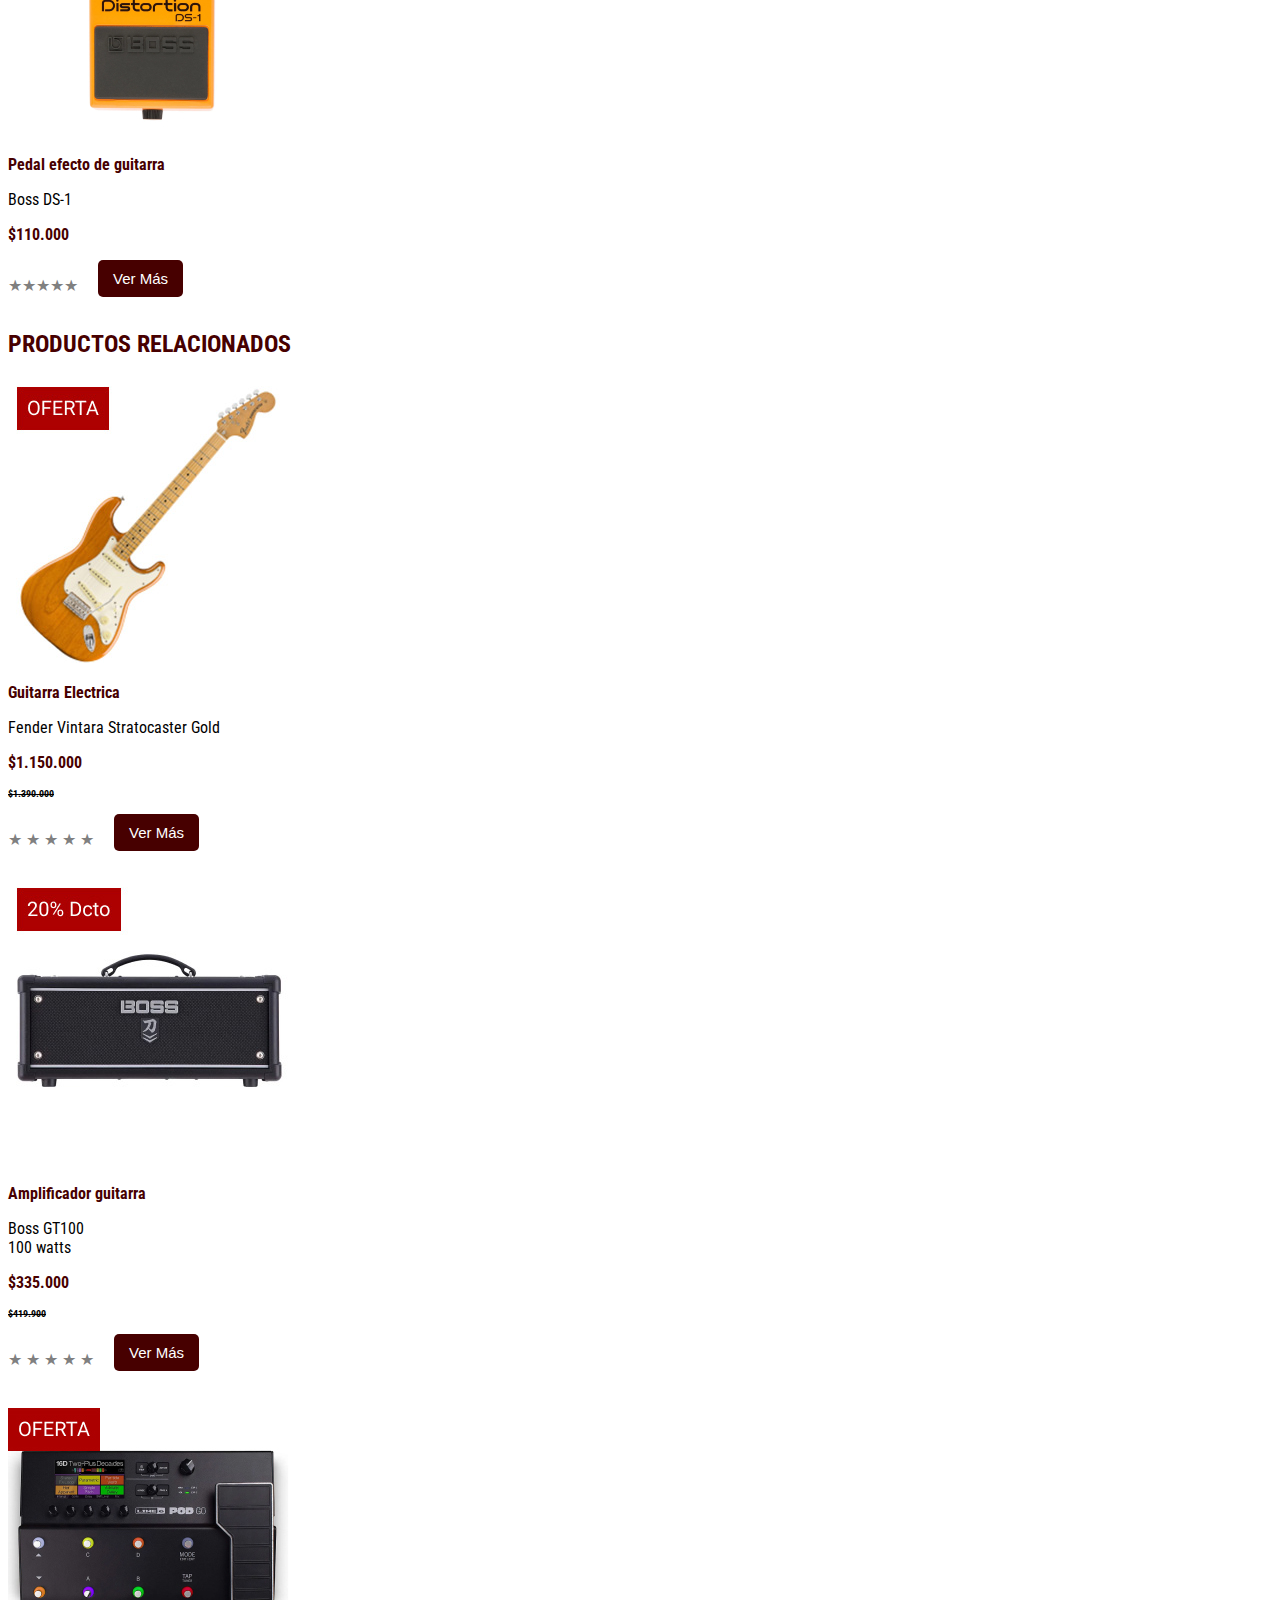
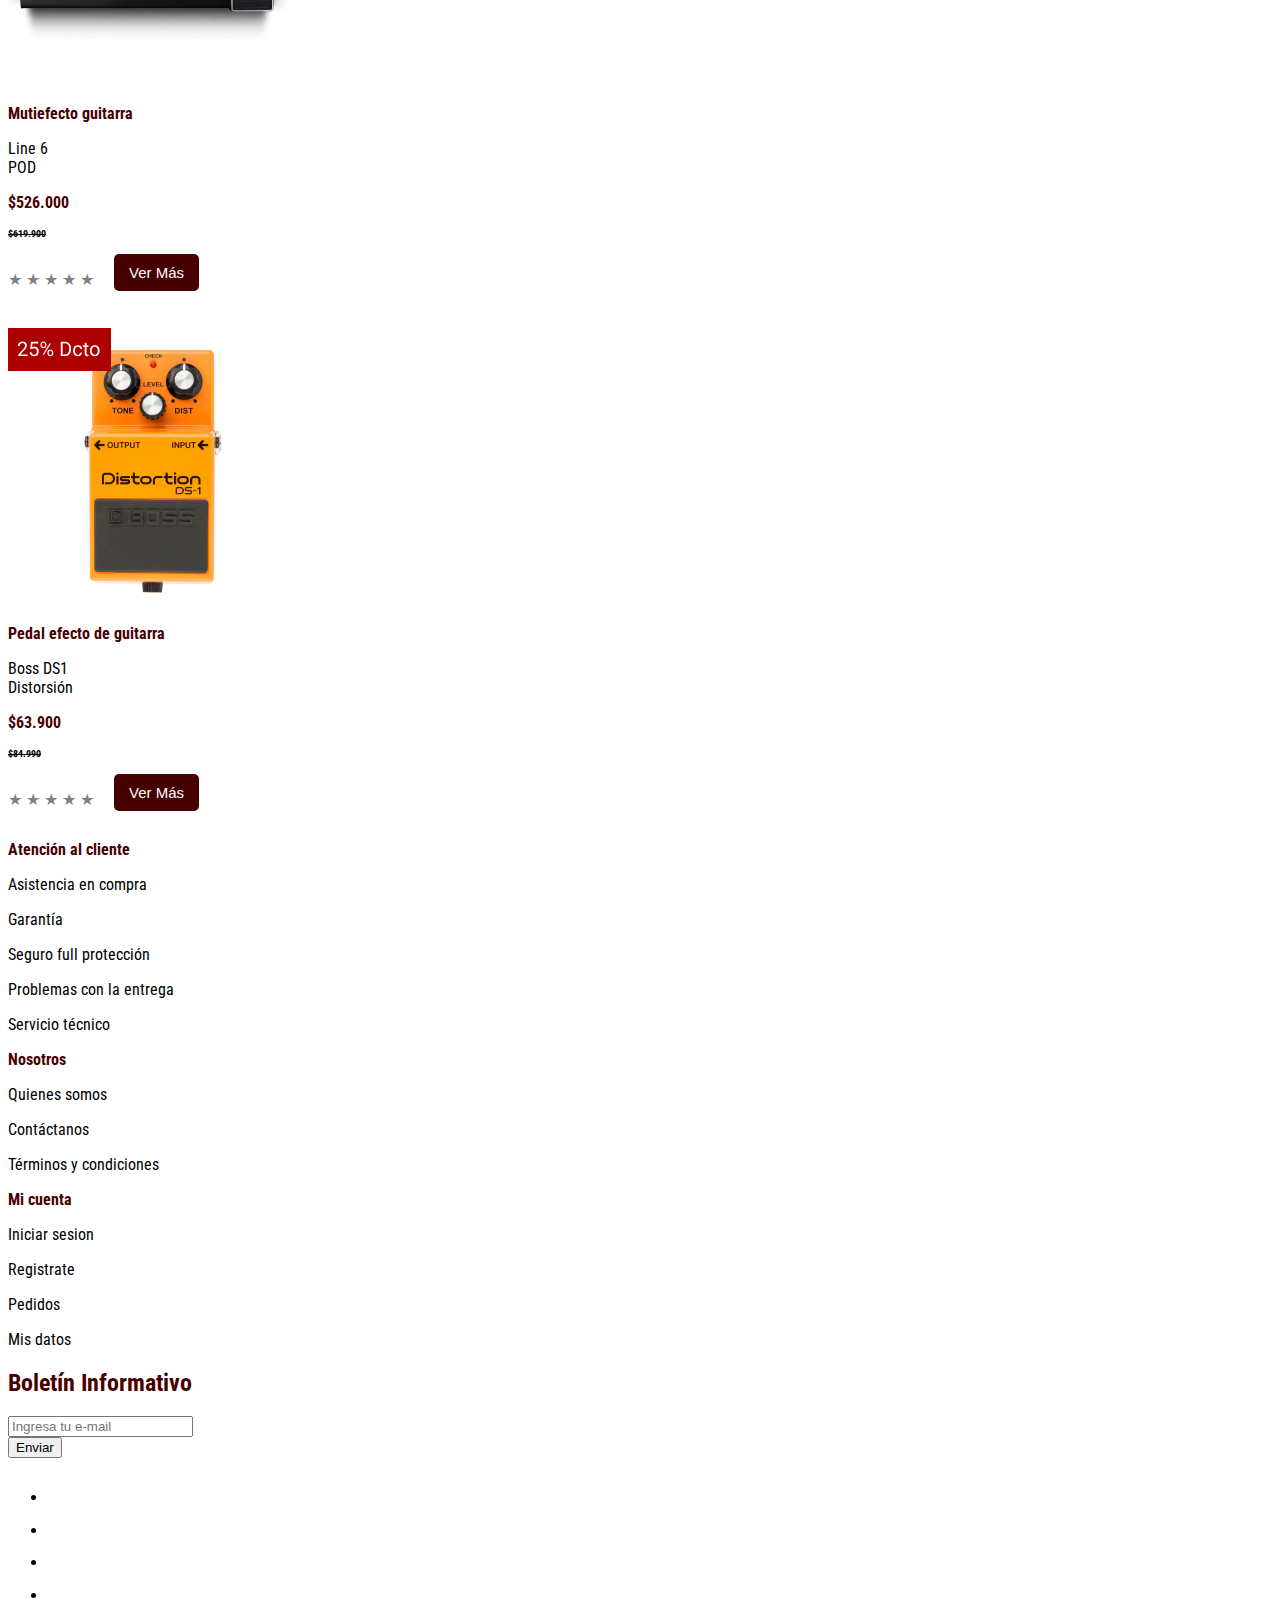
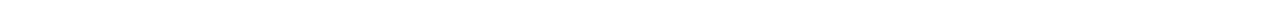
<file: catalogo.html>
<!DOCTYPE html>
<html lang="es">

<head>
  <meta charset="UTF-8">
  <meta http-equiv="X-UA-Compatible" content="IE=edge">
  <meta name="viewport" content="width=device-width, initial-scale=1.0">
  <title>Dalecuerda</title>
  <link rel="stylesheet" href="css/style.css">
  <link rel="preconnect" href="https://fonts.googleapis.com">
  <link rel="preconnect" href="https://fonts.gstatic.com" crossorigin>
  <link href="https://fonts.googleapis.com/css2?family=Roboto+Condensed:wght@300;400;700&display=swap" rel="stylesheet">
  <link href="https://cdn.jsdelivr.net/npm/bootstrap@5.1.3/dist/css/bootstrap.min.css" rel="stylesheet" integrity="sha384-1BmE4kWBq78iYhFldvKuhfTAU6auU8tT94WrHftjDbrCEXSU1oBoqyl2QvZ6jIW3" crossorigin="anonymous">
 



</head>

<body>
  <!-- ---------Header --------->
  <header>
    <nav class="navbar navbar-expand-lg navbar-dark menunav">
      <div class="container d-flex">
        <a class="flex-grow-1 p-3" href="./index.html"><img src="./img/logo_dc.png" alt=""></a>
        <button class="navbar-toggler" type="button" data-bs-toggle="collapse" data-bs-target="#navbarSupportedContent" aria-controls="navbarSupportedContent" aria-expanded="false" aria-label="Toggle navigation">
          <span class="navbar-toggler-icon"></span>
        </button>
        <div class="collapse navbar-collapse" id="navbarSupportedContent">
          <button class="btn" type="submit"> <img src="./img/redes1.png" alt=""></button>
            <button class="btn" type="submit"> <img src="./img/redes2.png" alt=""></button>
            <button class="btn" type="submit"> <img src="./img/redes3.png" alt=""></button>
            <button class="btn" type="submit"> <img src="./img/redes4.png" alt=""></button>
          <ul class="navbar-nav me-auto mb-2 mb-lg-0">
            <li class="nav-item">
              <a class="nav-link" href="./catalogo.html">PRODUCTOS</a>
            </li>
            <li class="nav-item dropdown">
              <a class="nav-link dropdown-toggle" href="#" id="navbarDropdown" role="button" data-bs-toggle="dropdown" aria-expanded="false">
                SERVICIO TECNICO
              </a>
              <ul class="dropdown-menu" aria-labelledby="navbarDropdown">
                <li><a class="dropdown-item" href="#">Action</a></li>
                <li><a class="dropdown-item" href="#">Another action</a></li>
                <li><hr class="dropdown-divider"></li>
                <li><a class="dropdown-item" href="#">Something else here</a></li>
              </ul>
            </li>
            <li class="nav-item">
              <a class="nav-link" href="#">OFERTAS</a>
            </li>
            <li class="nav-item">
              <a class="nav-link disabled">CONTACTO</a>
            </li>
          </ul>
          <form class="d-flex">
            <input class="form-control me-2" type="search" placeholder="Buscar" aria-label="Search">
            <button class="btn" type="submit"> <img src="./img/icono1.png" alt=""></button>
            <button class="btn" type="submit"> <img src="./img/icono2.png" alt=""></button>
            <button class="btn" type="submit"> <img src="./img/icono3.png" alt=""></button>
          </form>
        </div>
      </div>
    </nav>
</header>

    <!-- -------------- Breadcrumb----------------------- -->
  <section class="container">
    <article class="hilo col-12">
      <nav aria-label="breadcrumb">
        <ol class="breadcrumb">
          <li class="breadcrumb-item"><a href="index.html">Inicio</a></li>
          <li class="breadcrumb-item"><a href="#">Categorias</a></li>
          <li class="breadcrumb-item active" aria-current="page">Guitarras Electricas</li>
        </ol>
      </nav>
    </article>
  </section>

  <!-- ---------------------Productos-------------------- -->

<section class="container">
  <div class="row col-12">      
    <h2 class="titulos text-center col-12 mt-4 mb-4">GUITARRAS ELECTRICAS</h2>    
              <!-- -------------------NAV---------------------------- -->
              <div class="barra col-3 mt-2" style="width: 18rem;">

                <h3 class="m-3">Filtro</h3>
        
                <ul class=" nav flex-column">
                  <li class="nav-item">
                    <a class="nav-link active" aria-current="page" href="#">Categorias <svg xmlns="http://www.w3.org/2000/svg"
                        width="16" height="16" fill="currentColor" class="bi bi-caret-right" viewBox="0 0 16 16">
                        <path
                          d="M6 12.796V3.204L11.481 8 6 12.796zm.659.753 5.48-4.796a1 1 0 0 0 0-1.506L6.66 2.451C6.011 1.885 5 2.345 5 3.204v9.592a1 1 0 0 0 1.659.753z" />
                      </svg></i></a>
                  <li class="ml-3 mt-1">- Eléctricas</li>
                  <li class="ml-3 mt-1">- Acústicas</li>
                  <li class="ml-3 mt-1">- Electroacústicas</li>
                  </li>
                  <li class="nav-item">
                    <a class="nav-link" href="#">Sub Categorias<svg xmlns="http://www.w3.org/2000/svg" width="16" height="16"
                        fill="currentColor" class="bi bi-caret-right" viewBox="0 0 16 16">
                        <path
                          d="M6 12.796V3.204L11.481 8 6 12.796zm.659.753 5.48-4.796a1 1 0 0 0 0-1.506L6.66 2.451C6.011 1.885 5 2.345 5 3.204v9.592a1 1 0 0 0 1.659.753z" />
                      </svg></a>
                  </li>
                  <li class="nav-item">
                    <a class="nav-link" href="#">Marca<svg xmlns="http://www.w3.org/2000/svg" width="16" height="16"
                        fill="currentColor" class="bi bi-caret-right" viewBox="0 0 16 16">
                        <path
                          d="M6 12.796V3.204L11.481 8 6 12.796zm.659.753 5.48-4.796a1 1 0 0 0 0-1.506L6.66 2.451C6.011 1.885 5 2.345 5 3.204v9.592a1 1 0 0 0 1.659.753z" />
                      </svg></a>
                  <li class="ml-3 mt-1"><input type="checkbox" id="cbox2" value="second_checkbox"> Freeman (20)</li>
                  <li class="ml-3 mt-1"><input type="checkbox" id="cbox2" value="second_checkbox"> Ibañez (15)</li>
                  <li class="ml-3 mt-1"><input type="checkbox" id="cbox2" value="second_checkbox"> Yamaha (10)</li>
                  <li class="ml-3 mt-1"><input type="checkbox" id="cbox2" value="second_checkbox"> Fender (3)</li>
                  <li class="ml-3 mt-1"><input type="checkbox" id="cbox2" value="second_checkbox"> Squier (3)</li>
                  </li>
                  <li class="nav-item">
                    <a class="nav-link" href="#">Precio<svg xmlns="http://www.w3.org/2000/svg" width="16" height="16"
                        fill="currentColor" class="bi bi-caret-right" viewBox="0 0 16 16">
                        <path
                          d="M6 12.796V3.204L11.481 8 6 12.796zm.659.753 5.48-4.796a1 1 0 0 0 0-1.506L6.66 2.451C6.011 1.885 5 2.345 5 3.204v9.592a1 1 0 0 0 1.659.753z" />
                      </svg></a>
                  </li>
                </ul>
        
              </div>
     <!-- -------------------NAV---------------------------- -->

    <div class="card col-3 mt-2" style="width: 18rem;">
      <img src="img/c1.jpg" class="card-img-top" alt="...">
      <div class="card-body">
        <h3>Guitarra Electrica</h3>
        <p>Fender Vintara Stratocaster Gold</p>
        <h3>$1.150.000</h3>
        <h4>$1.390.000</h4>
          <article class="valoracion">
            <form>
                <p class="clasificacion">
                  <input id="radio1" type="radio" name="estrellas" value="5"><!--
                  --><label for="radio1">★</label><!--
                  --><input id="radio2" type="radio" name="estrellas" value="4"><!--
                  --><label for="radio2">★</label><!--
                  --><input id="radio3" type="radio" name="estrellas" value="3"><!--
                  --><label for="radio3">★</label><!--
                  --><input id="radio4" type="radio" name="estrellas" value="2"><!--
                  --><label for="radio4">★</label><!--
                  --><input id="radio5" type="radio" name="estrellas" value="1"><!--
                  --><label for="radio5">★</label>
                </p>     
              </form>
              <article class="vermas">
                <a href="detalle_producto.html"><button class="btn-vermas">Ver Más</button></a>
            </article>
        
            </article>
      </div>
    </div>

    <div class="card col-3 mt-2" style="width: 18rem;">
      <img src="img/c2.jpg" class="card-img-top" alt="...">
      <div class="card-body">
        <h3>Guitarra Eléctrica PRS</h3>
        <p>SE STANDARD 24 <br>Vintage Cherry</p>
        <h3>$666.000</h3>
        <h4>$739.900</h4>
          <article class="valoracion">
            <form>
                <p class="clasificacion">
                  <input id="radio1" type="radio" name="estrellas" value="5"><!--
                  --><label for="radio1">★</label><!--
                  --><input id="radio2" type="radio" name="estrellas" value="4"><!--
                  --><label for="radio2">★</label><!--
                  --><input id="radio3" type="radio" name="estrellas" value="3"><!--
                  --><label for="radio3">★</label><!--
                  --><input id="radio4" type="radio" name="estrellas" value="2"><!--
                  --><label for="radio4">★</label><!--
                  --><input id="radio5" type="radio" name="estrellas" value="1"><!--
                  --><label for="radio5">★</label>
                </p>     
              </form>
              <article class="vermas">
                <a href="detalle_producto.html"><button class="btn-vermas">Ver Más</button></a>
            </article>
        
            </article>
      </div>
    </div>

    <div class="card col-3 mt-2" style="width: 18rem;">
      <img src="img/c3.jpg" class="card-img-top" alt="...">
      <div class="card-body">
        <h3>Guitarra Eléctrica PRS</h3>
        <p>E STANDARD 245<br>color tobacco</p>
        <h3>$666.000</h3>
        <h4>$739.900</h4>
          <article class="valoracion">
            <form>
                <p class="clasificacion">
                  <input id="radio1" type="radio" name="estrellas" value="5"><!--
                  --><label for="radio1">★</label><!--
                  --><input id="radio2" type="radio" name="estrellas" value="4"><!--
                  --><label for="radio2">★</label><!--
                  --><input id="radio3" type="radio" name="estrellas" value="3"><!--
                  --><label for="radio3">★</label><!--
                  --><input id="radio4" type="radio" name="estrellas" value="2"><!--
                  --><label for="radio4">★</label><!--
                  --><input id="radio5" type="radio" name="estrellas" value="1"><!--
                  --><label for="radio5">★</label>
                </p>     
              </form>
              <article class="vermas">
                <a href="detalle_producto.html"><button class="btn-vermas">Ver Más</button></a>
            </article>
        
            </article>
      </div>
    </div>

    <!-- --------------------------------------- -->
    <div class=" col-3 mt-2" style="width: 18rem;">
    </div>

    <div class="card col-3 mt-2" style="width: 18rem;">
      <img src="img/c4.jpg" class="card-img-top" alt="...">
      <div class="card-body">
        <h3>Mutiefecto guitarra</h3>
        <p>Line 6 <br>POD</p>
        <h3>$320.000</h3>
          <article class="valoracion">
            <form>
                <p class="clasificacion">
                  <input id="radio1" type="radio" name="estrellas" value="5"><!--
                  --><label for="radio1">★</label><!--
                  --><input id="radio2" type="radio" name="estrellas" value="4"><!--
                  --><label for="radio2">★</label><!--
                  --><input id="radio3" type="radio" name="estrellas" value="3"><!--
                  --><label for="radio3">★</label><!--
                  --><input id="radio4" type="radio" name="estrellas" value="2"><!--
                  --><label for="radio4">★</label><!--
                  --><input id="radio5" type="radio" name="estrellas" value="1"><!--
                  --><label for="radio5">★</label>
                </p>     
              </form>
              <article class="vermas">
                <a href="detalle_producto.html"><button class="btn-vermas">Ver Más</button></a>
            </article>
        
            </article>
      </div>
    </div>

    <div class="card col-3 mt-2" style="width: 18rem;">
      <img src="img/oferta4.jpg" class="card-img-top" alt="...">
      <div class="card-body">
        <h3>Pedal efecto de guitarra</h3>
        <p>Boss DS-1</p>
        <h3>$110.000</h3>
          <article class="valoracion">
            <form>
                <p class="clasificacion">
                  <input id="radio1" type="radio" name="estrellas" value="5"><!--
                  --><label for="radio1">★</label><!--
                  --><input id="radio2" type="radio" name="estrellas" value="4"><!--
                  --><label for="radio2">★</label><!--
                  --><input id="radio3" type="radio" name="estrellas" value="3"><!--
                  --><label for="radio3">★</label><!--
                  --><input id="radio4" type="radio" name="estrellas" value="2"><!--
                  --><label for="radio4">★</label><!--
                  --><input id="radio5" type="radio" name="estrellas" value="1"><!--
                  --><label for="radio5">★</label>
                </p>     
              </form>
              <article class="vermas">
                <a href="detalle_producto.html"><button class="btn-vermas">Ver Más</button></a>
            </article>
        
            </article>
      </div>
    </div>

    <div class="card col-3 mt-2" style="width: 18rem;">
      <img src="img/oferta2.jpg" class="card-img-top" alt="...">
      <div class="card-body">
        <h3>Amplificador guitarra</h3>
        <p>Boss GT100 <br> 100 watts</p>
        <h3>$720.000</h3>
          <article class="valoracion">
            <form>
                <p class="clasificacion">
                  <input id="radio1" type="radio" name="estrellas" value="5"><!--
                  --><label for="radio1">★</label><!--
                  --><input id="radio2" type="radio" name="estrellas" value="4"><!--
                  --><label for="radio2">★</label><!--
                  --><input id="radio3" type="radio" name="estrellas" value="3"><!--
                  --><label for="radio3">★</label><!--
                  --><input id="radio4" type="radio" name="estrellas" value="2"><!--
                  --><label for="radio4">★</label><!--
                  --><input id="radio5" type="radio" name="estrellas" value="1"><!--
                  --><label for="radio5">★</label>
                </p>     
              </form>
              <article class="vermas">
                <a href="detalle_producto.html"><button class="btn-vermas">Ver Más</button></a>
            </article>
        
            </article>
      </div>
    </div>

<!-- --------------------------------------- -->
<div class=" col-3 mt-2" style="width: 18rem;">
</div>

    <div class="card col-3 mt-2" style="width: 18rem;">
      <img src="img/oferta4.jpg" class="card-img-top" alt="...">
      <div class="card-body">
        <h3>Pedal efecto de guitarra</h3>
        <p>Boss DS-1</p>
        <h3>$110.000</h3>
          <article class="valoracion">
            <form>
                <p class="clasificacion">
                  <input id="radio1" type="radio" name="estrellas" value="5"><!--
                  --><label for="radio1">★</label><!--
                  --><input id="radio2" type="radio" name="estrellas" value="4"><!--
                  --><label for="radio2">★</label><!--
                  --><input id="radio3" type="radio" name="estrellas" value="3"><!--
                  --><label for="radio3">★</label><!--
                  --><input id="radio4" type="radio" name="estrellas" value="2"><!--
                  --><label for="radio4">★</label><!--
                  --><input id="radio5" type="radio" name="estrellas" value="1"><!--
                  --><label for="radio5">★</label>
                </p>     
              </form>
              <article class="vermas">
                <a href="detalle_producto.html"><button class="btn-vermas">Ver Más</button></a>
            </article>
        
            </article>
      </div>
    </div>

    <div class="card col-3 mt-2" style="width: 18rem;">
      <img src="img/oferta3.jpg" class="card-img-top" alt="...">
      <div class="card-body">
        <h3>Mutiefecto guitarra</h3>
        <p>Line 6 <br>POD</p>
        <h3>$320.000</h3>
          <article class="valoracion">
            <form>
                <p class="clasificacion">
                  <input id="radio1" type="radio" name="estrellas" value="5"><!--
                  --><label for="radio1">★</label><!--
                  --><input id="radio2" type="radio" name="estrellas" value="4"><!--
                  --><label for="radio2">★</label><!--
                  --><input id="radio3" type="radio" name="estrellas" value="3"><!--
                  --><label for="radio3">★</label><!--
                  --><input id="radio4" type="radio" name="estrellas" value="2"><!--
                  --><label for="radio4">★</label><!--
                  --><input id="radio5" type="radio" name="estrellas" value="1"><!--
                  --><label for="radio5">★</label>
                </p>     
              </form>
              <article class="vermas">
                <a href=""><button class="btn-vermas">Ver más</button></a>
            </article>
        
            </article>
      </div>
    </div>

    <div class="card col-3 mt-2" style="width: 18rem;">
      <img src="img/oferta4.jpg" class="card-img-top" alt="...">
      <div class="card-body">
        <h3>Pedal efecto de guitarra</h3>
        <p>Boss DS-1</p>
        <h3>$110.000</h3>
          <article class="valoracion">
            <form>
                <p class="clasificacion">
                  <input id="radio1" type="radio" name="estrellas" value="5"><!--
                  --><label for="radio1">★</label><!--
                  --><input id="radio2" type="radio" name="estrellas" value="4"><!--
                  --><label for="radio2">★</label><!--
                  --><input id="radio3" type="radio" name="estrellas" value="3"><!--
                  --><label for="radio3">★</label><!--
                  --><input id="radio4" type="radio" name="estrellas" value="2"><!--
                  --><label for="radio4">★</label><!--
                  --><input id="radio5" type="radio" name="estrellas" value="1"><!--
                  --><label for="radio5">★</label>
                </p>     
              </form>
              <article class="vermas">
                <a href=""><button class="btn-vermas">Ver Más</button></a>
            </article>
        
            </article>
      </div>
    </div>
    <!-- --------------------------------------- -->
<div class=" col-3 mt-2" style="width: 18rem;">
</div>

    <div class="card col-3 mt-2" style="width: 18rem;">
      <img src="img/oferta4.jpg" class="card-img-top" alt="...">
      <div class="card-body">
        <h3>Pedal efecto de guitarra</h3>
        <p>Boss DS-1</p>
        <h3>$110.000</h3>
          <article class="valoracion">
            <form>
                <p class="clasificacion">
                  <input id="radio1" type="radio" name="estrellas" value="5"><!--
                  --><label for="radio1">★</label><!--
                  --><input id="radio2" type="radio" name="estrellas" value="4"><!--
                  --><label for="radio2">★</label><!--
                  --><input id="radio3" type="radio" name="estrellas" value="3"><!--
                  --><label for="radio3">★</label><!--
                  --><input id="radio4" type="radio" name="estrellas" value="2"><!--
                  --><label for="radio4">★</label><!--
                  --><input id="radio5" type="radio" name="estrellas" value="1"><!--
                  --><label for="radio5">★</label>
                </p>     
              </form>
              <article class="vermas">
                <a href=""><button class="btn-vermas">Ver Más</button></a>
            </article>
        
            </article>
      </div>
    </div>

    <div class="card col-3 mt-2" style="width: 18rem;">
      <img src="img/oferta3.jpg" class="card-img-top" alt="...">
      <div class="card-body">
        <h3>Mutiefecto guitarra</h3>
        <p>Line 6 <br>POD</p>
        <h3>$320.000</h3>
          <article class="valoracion">
            <form>
                <p class="clasificacion">
                  <input id="radio1" type="radio" name="estrellas" value="5"><!--
                  --><label for="radio1">★</label><!--
                  --><input id="radio2" type="radio" name="estrellas" value="4"><!--
                  --><label for="radio2">★</label><!--
                  --><input id="radio3" type="radio" name="estrellas" value="3"><!--
                  --><label for="radio3">★</label><!--
                  --><input id="radio4" type="radio" name="estrellas" value="2"><!--
                  --><label for="radio4">★</label><!--
                  --><input id="radio5" type="radio" name="estrellas" value="1"><!--
                  --><label for="radio5">★</label>
                </p>     
              </form>
              <article class="vermas">
                <a href=""><button class="btn-vermas">Ver más</button></a>
            </article>
        
            </article>
      </div>
    </div>

    <div class="card col-3 mt-2" style="width: 18rem;">
      <img src="img/oferta4.jpg" class="card-img-top" alt="...">
      <div class="card-body">
        <h3>Pedal efecto de guitarra</h3>
        <p>Boss DS-1</p>
        <h3>$110.000</h3>
          <article class="valoracion">
            <form>
                <p class="clasificacion">
                  <input id="radio1" type="radio" name="estrellas" value="5"><!--
                  --><label for="radio1">★</label><!--
                  --><input id="radio2" type="radio" name="estrellas" value="4"><!--
                  --><label for="radio2">★</label><!--
                  --><input id="radio3" type="radio" name="estrellas" value="3"><!--
                  --><label for="radio3">★</label><!--
                  --><input id="radio4" type="radio" name="estrellas" value="2"><!--
                  --><label for="radio4">★</label><!--
                  --><input id="radio5" type="radio" name="estrellas" value="1"><!--
                  --><label for="radio5">★</label>
                </p>     
              </form>
              <article class="vermas">
                <a href=""><button class="btn-vermas">Ver Más</button></a>
            </article>
        
            </article>
      </div>
    </div>
          
  </div>
</section>   


 <!-- ---------------Ofertas-------------------- -->
 <!-- ---------------------tarjetas-------------------- -->
 <section class="container">
  <div class="row col-12">
    <h2 class="titulos text-center col-12 mt-4 mb-4">PRODUCTOS RELACIONADOS</h2>

    <div class="card col m-2" style="width: 18rem;">
      <img src="img/c1.jpg" class="card-img-top" alt="...">
      <div class="card-body">
        <h3>Guitarra Electrica</h3>
        <p>Fender Vintara Stratocaster Gold</p>
        <h3>$1.150.000</h3>
        <h4>$1.390.000</h4>
        <article class="valoracion">
          <form>
            <p class="clasificacion">
              <input id="radio1" type="radio" name="estrellas" value="5">
              <!--
                --><label for="radio1">★</label>
              <!--
                --><input id="radio2" type="radio" name="estrellas" value="4">
              <!--
                --><label for="radio2">★</label>
              <!--
                --><input id="radio3" type="radio" name="estrellas" value="3">
              <!--
                --><label for="radio3">★</label>
              <!--
                --><input id="radio4" type="radio" name="estrellas" value="2">
              <!--
                --><label for="radio4">★</label>
              <!--
                --><input id="radio5" type="radio" name="estrellas" value="1">
              <!--
                --><label for="radio5">★</label>
            </p>
          </form>
          <article class="vermas">
            <a href="detalle_producto.html"><button class="btn-vermas">Ver Más</button></a>

          </article>
      </div>
    </div>

    <div class="card col m-2" style="width: 18rem;">
      <img src="img/c14.jpg" class="card-img-top" alt="...">
      <div class="card-body">
        <h3>Amplificador guitarra</h3>
        <p>Boss GT100 <br> 100 watts</p>
        <h3>$335.000</h3>
        <h4>$419.900</h4>
        <article class="valoracion">
          <form>
            <p class="clasificacion">
              <input id="radio1" type="radio" name="estrellas" value="5">
              <!--
                --><label for="radio1">★</label>
              <!--
                --><input id="radio2" type="radio" name="estrellas" value="4">
              <!--
                --><label for="radio2">★</label>
              <!--
                --><input id="radio3" type="radio" name="estrellas" value="3">
              <!--
                --><label for="radio3">★</label>
              <!--
                --><input id="radio4" type="radio" name="estrellas" value="2">
              <!--
                --><label for="radio4">★</label>
              <!--
                --><input id="radio5" type="radio" name="estrellas" value="1">
              <!--
                --><label for="radio5">★</label>
            </p>
          </form>
          <article class="vermas">
            <a href="detalle_producto.html"><button class="btn-vermas">Ver Más</button></a>
          </article>

        </article>
      </div>
    </div>

    <div class="card col m-2" style="width: 18rem;">
      <img src="img/c15.jpg" class="card-img-top" alt="...">
      <div class="card-body">
        <h3>Mutiefecto guitarra</h3>
        <p>Line 6 <br>POD</p>
        <h3>$526.000</h3>
        <h4>$619.900</h4>
        <article class="valoracion">
          <form>
            <p class="clasificacion">
              <input id="radio1" type="radio" name="estrellas" value="5">
              <!--
                --><label for="radio1">★</label>
              <!--
                --><input id="radio2" type="radio" name="estrellas" value="4">
              <!--
                --><label for="radio2">★</label>
              <!--
                --><input id="radio3" type="radio" name="estrellas" value="3">
              <!--
                --><label for="radio3">★</label>
              <!--
                --><input id="radio4" type="radio" name="estrellas" value="2">
              <!--
                --><label for="radio4">★</label>
              <!--
                --><input id="radio5" type="radio" name="estrellas" value="1">
              <!--
                --><label for="radio5">★</label>
            </p>
          </form>
          <article class="vermas">
            <a href="detalle_producto.html"><button class="btn-vermas">Ver Más</button></a>
          </article>

        </article>
      </div>
    </div>

    <div class="card col m-2" style="width: 18rem;">
      <img src="img/c16.jpg" class="card-img-top" alt="...">
      <div class="card-body">
        <h3>Pedal efecto de guitarra</h3>
        <p>Boss DS1 <br> Distorsión</p>
        <h3>$63.900</h3>
        <h4>$84.990</h4>
        <article class="valoracion">
          <form>
            <p class="clasificacion">
              <input id="radio1" type="radio" name="estrellas" value="5">
              <!--
                --><label for="radio1">★</label>
              <!--
                --><input id="radio2" type="radio" name="estrellas" value="4">
              <!--
                --><label for="radio2">★</label>
              <!--
                --><input id="radio3" type="radio" name="estrellas" value="3">
              <!--
                --><label for="radio3">★</label>
              <!--
                --><input id="radio4" type="radio" name="estrellas" value="2">
              <!--
                --><label for="radio4">★</label>
              <!--
                --><input id="radio5" type="radio" name="estrellas" value="1">
              <!--
                --><label for="radio5">★</label>
            </p>
          </form>
          <article class="vermas">
            <a href="detalle_producto.html"><button class="btn-vermas">Ver Más</button></a>

        </article>
      </div>
    </div>

  </div>
</section>

 <!-- Footer -->

 <footer>
  <section class="pie row">
    <article class="col-3">
      <article class="info">
        <h3>Atención al cliente</h3>
        <p>Asistencia en compra</p>
        <p>Garantía</p>
        <p>Seguro full protección</p>
        <p>Problemas con la entrega</p>
        <p>Servicio técnico</p>
      </article>
    </article>
    <article class="col-3">
      <article class="info">
        <h3>Nosotros</h3>
        <p>Quienes somos</p>
        <p>Contáctanos</p>
        <p>Términos y condiciones</p>
      </article>
    </article>
    <article class="col-3">
      <article class="info">
        <h3>Mi cuenta</h3>
        <p>Iniciar sesion</p>
        <p>Registrate</p>
        <p>Pedidos</p>
        <p>Mis datos</p>
      </article>
    </article>


    <div class="row">
      <article class="col">
        <article class="boletin">
          <h2 class="information">Boletín Informativo</h2>

          <div class="input-group mb-3">
            <input type="text" class="form-control" placeholder="Ingresa tu e-mail" aria-label="Recipient's username" aria-describedby="button-addon2">
            <div class="input-group-append">
              <button class="boton2" type="button" id="button-addon2">Enviar</button>
            </div>
          </div>

        </article>
        <article>
          <ul class="lista col">
            <li><a href=""> <img src="img/redes1.png" alt=""> </a></li>
            <li><a href=""> <img src="img/redes2.png" alt=""> </a></li>
            <li><a href=""> <img src="img/redes3.png" alt=""> </a></li>
            <li><a href=""> <img src="img/redes4.png" alt=""> </a></li>
          </ul>
        </article>
    </div>


    </article>

  </section>
</footer>

<!-- ------------------JS------------------------- -->

<script type="text/javascript" src="js/jquery-3.6.0.min.js"></script>
  <script src="https://cdn.jsdelivr.net/npm/bootstrap@5.1.3/dist/js/bootstrap.bundle.min.js" integrity="sha384-ka7Sk0Gln4gmtz2MlQnikT1wXgYsOg+OMhuP+IlRH9sENBO0LRn5q+8nbTov4+1p" crossorigin="anonymous"></script>


</body>

</html>
</file>
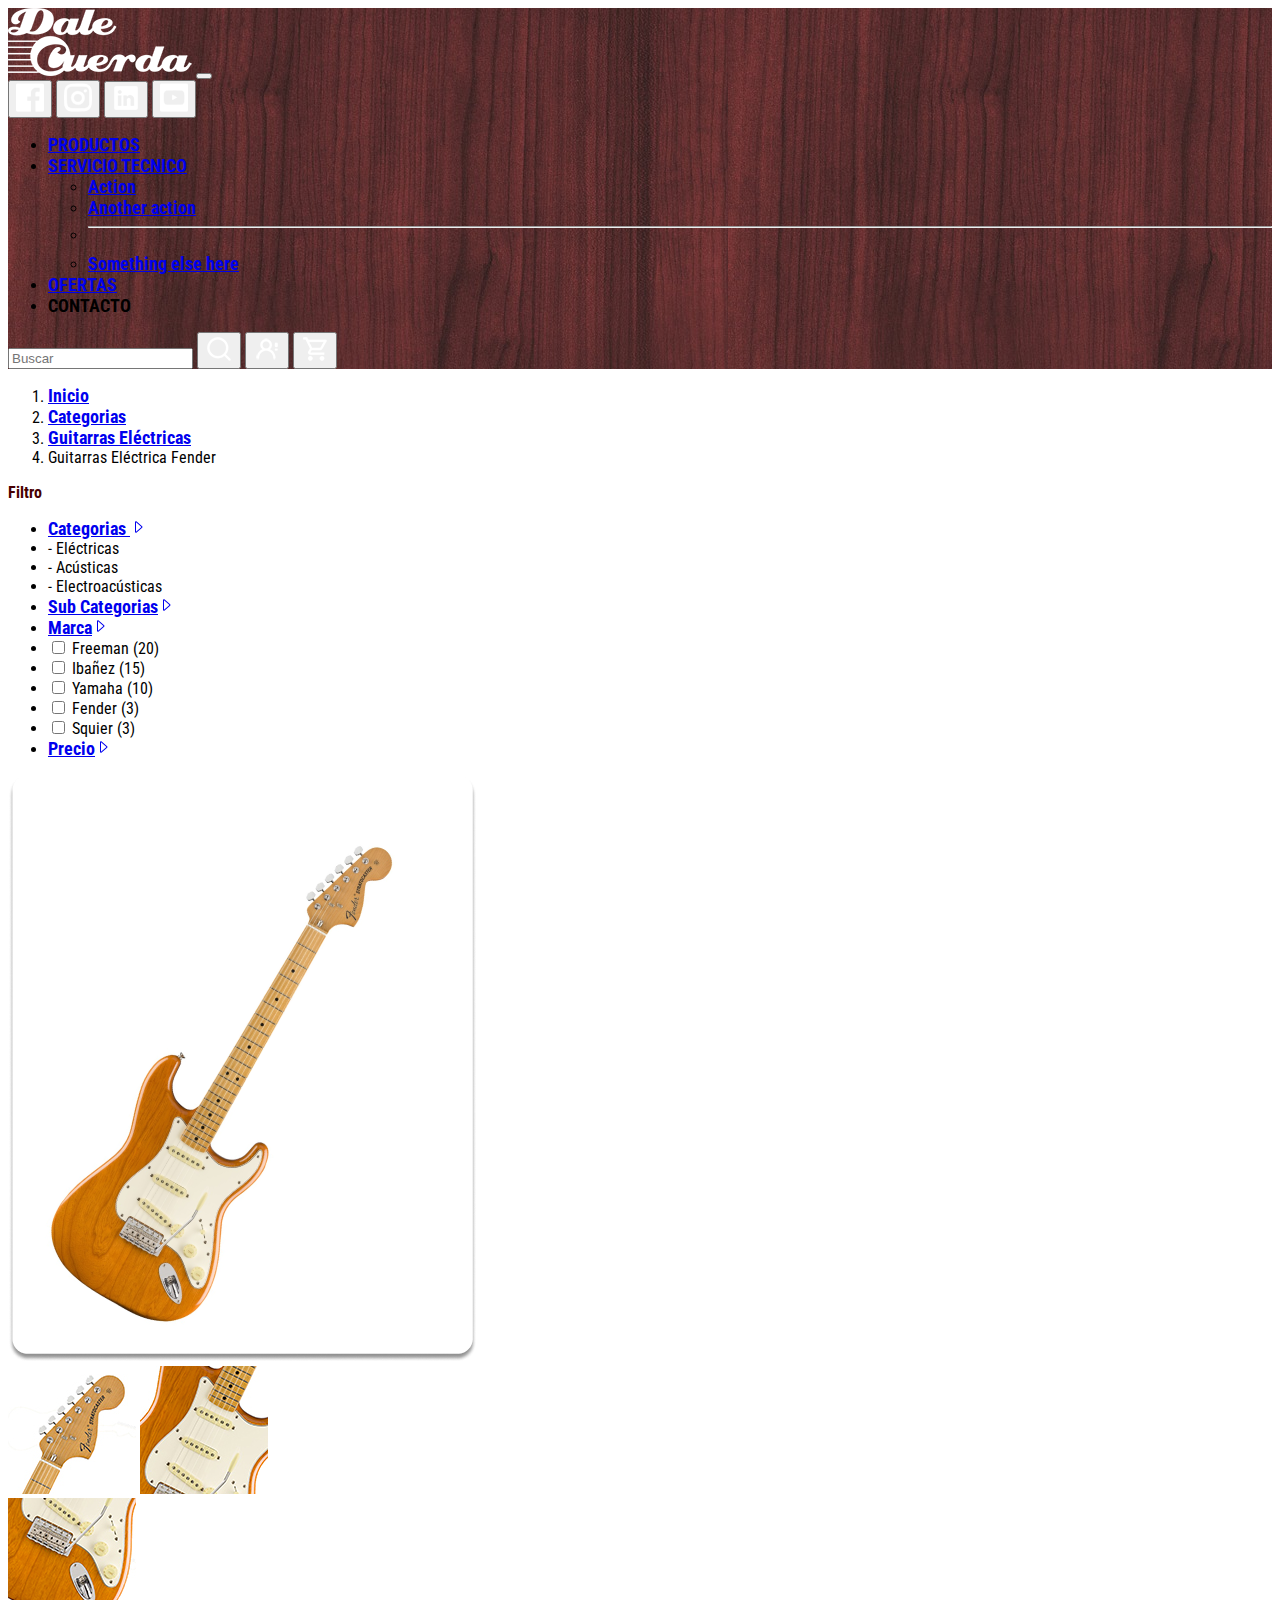
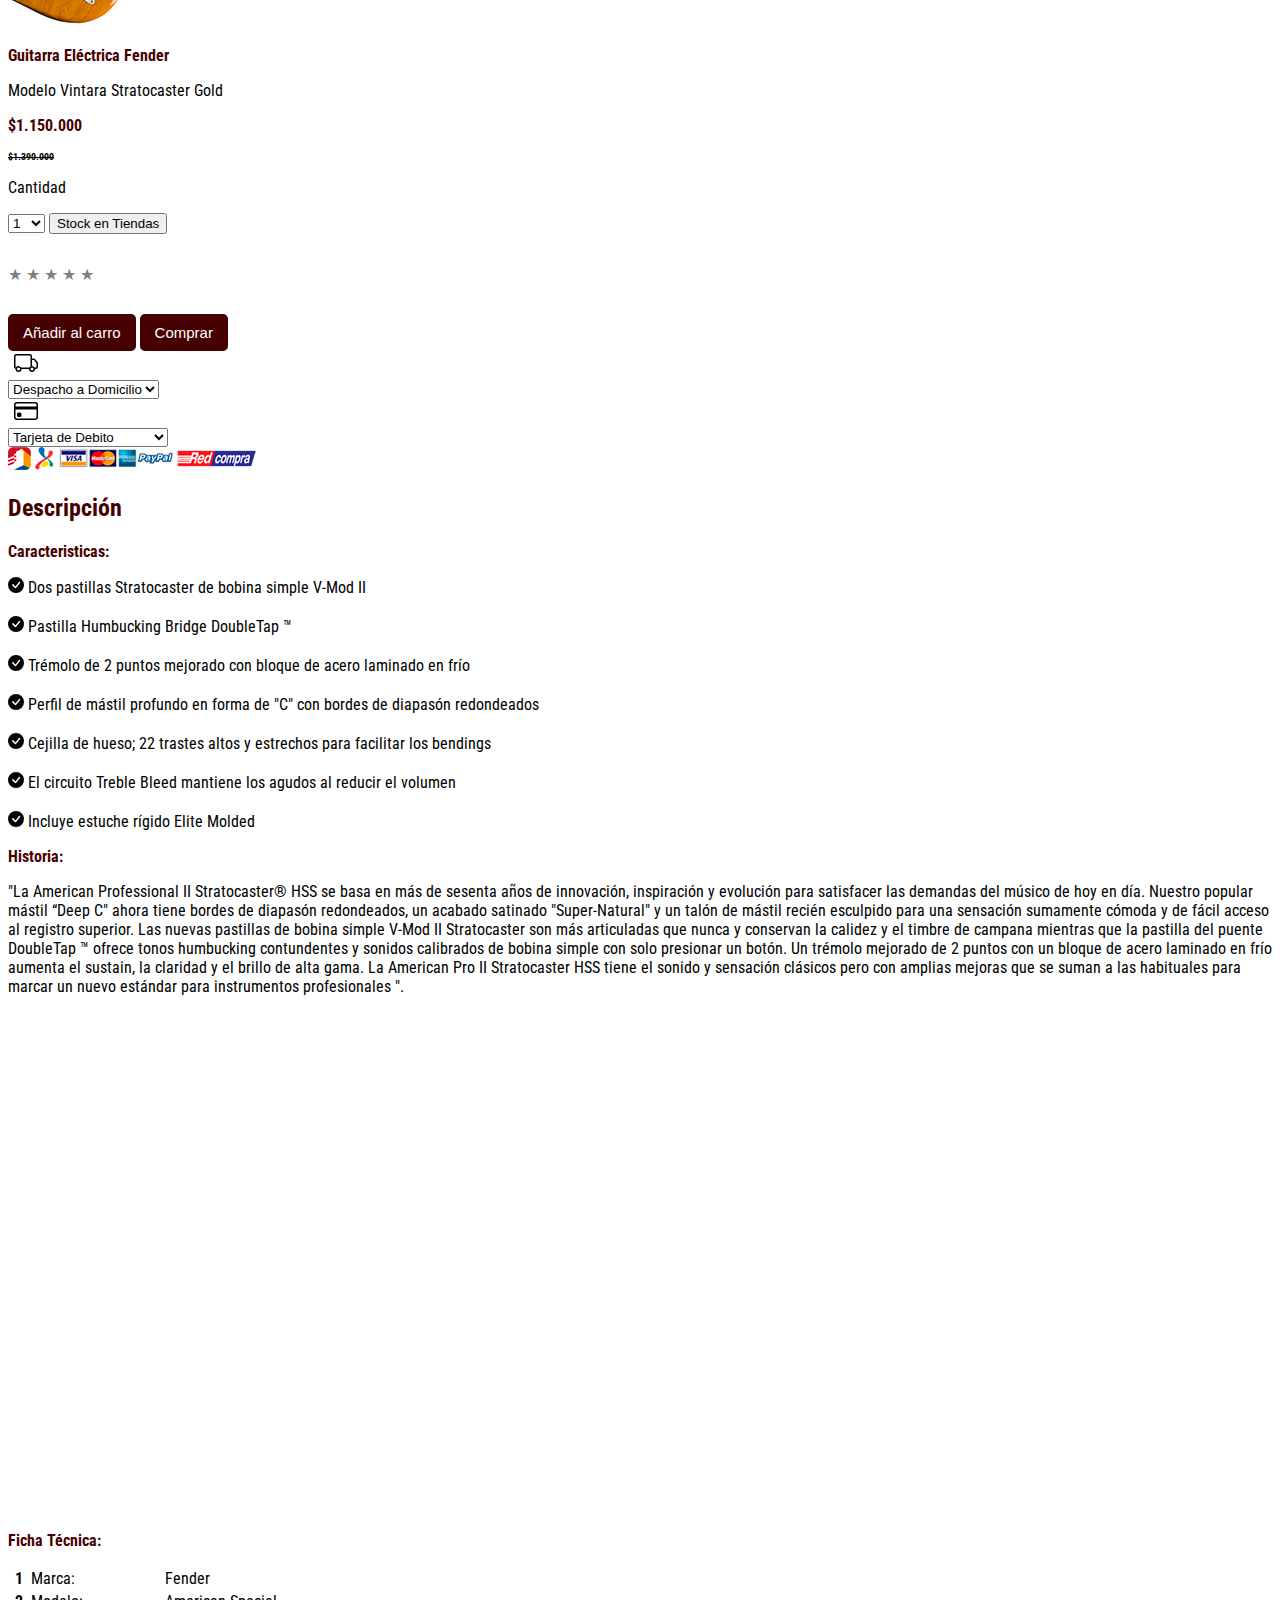
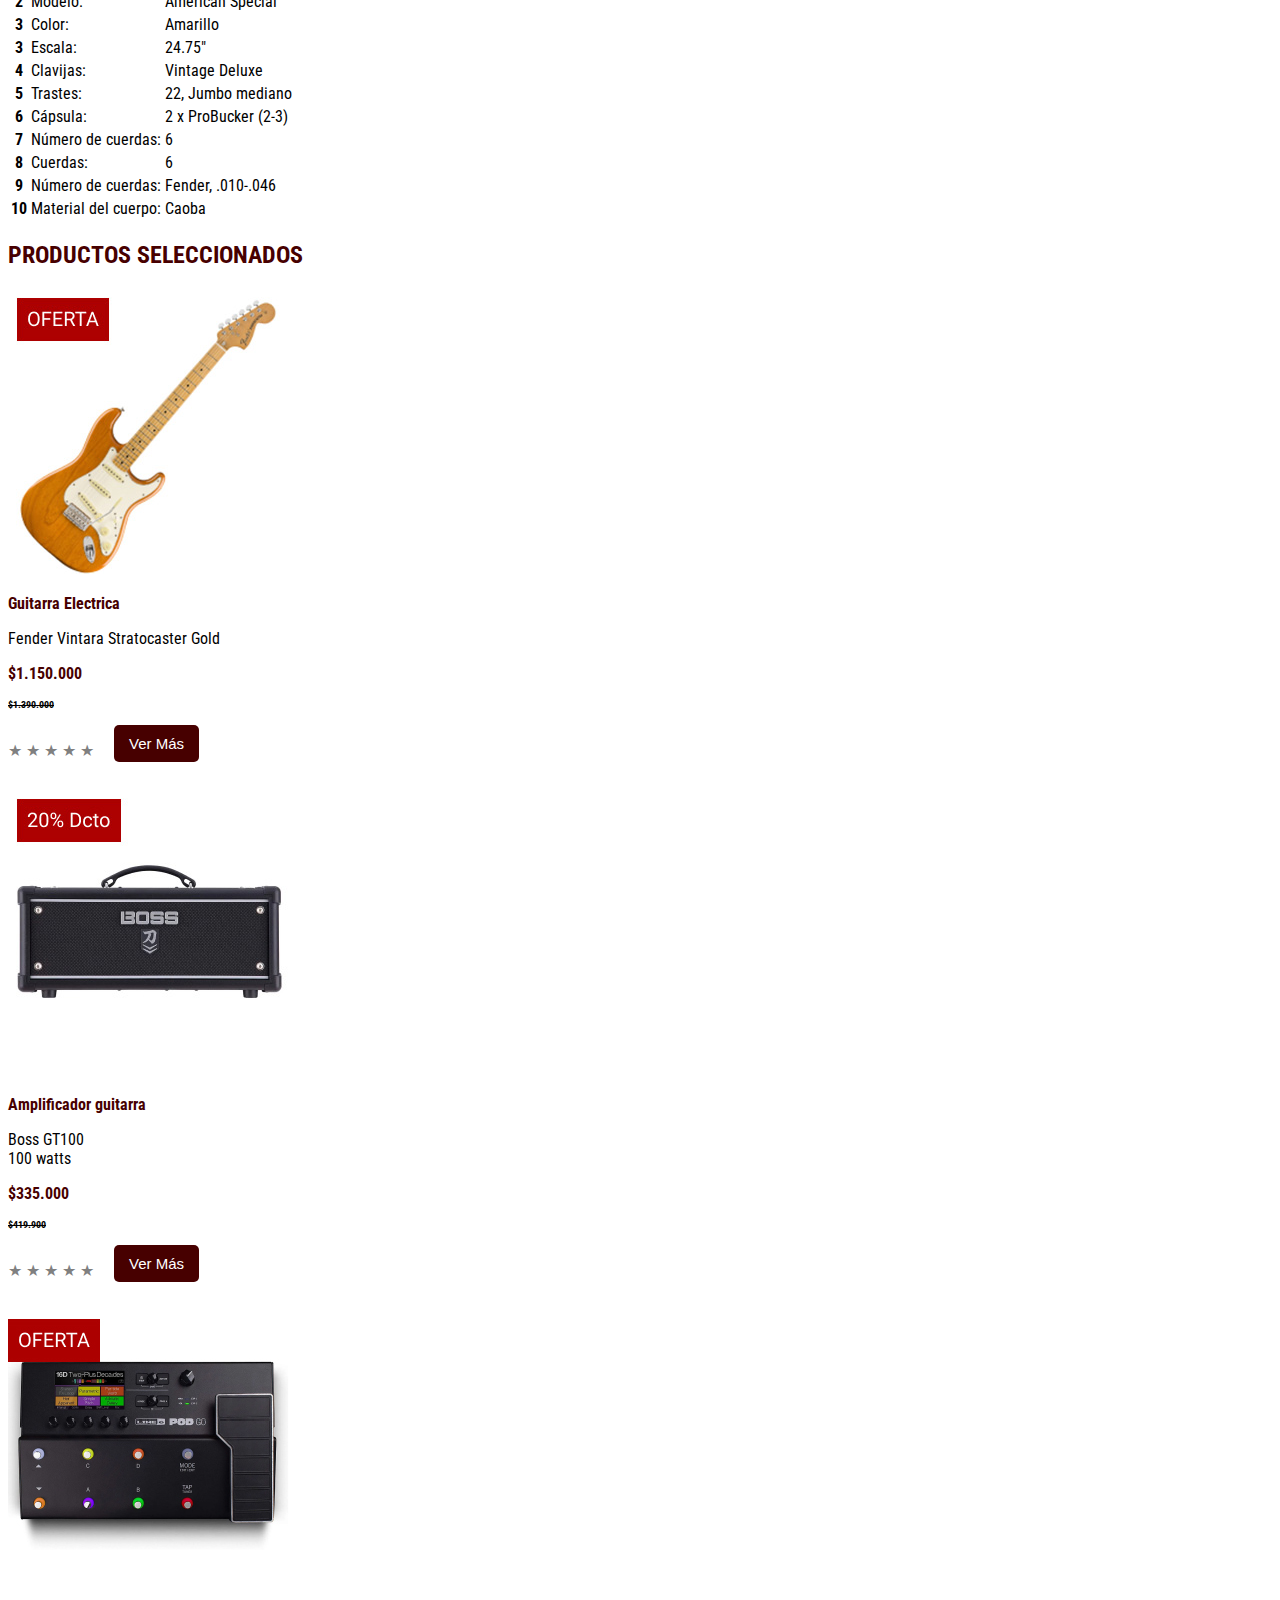
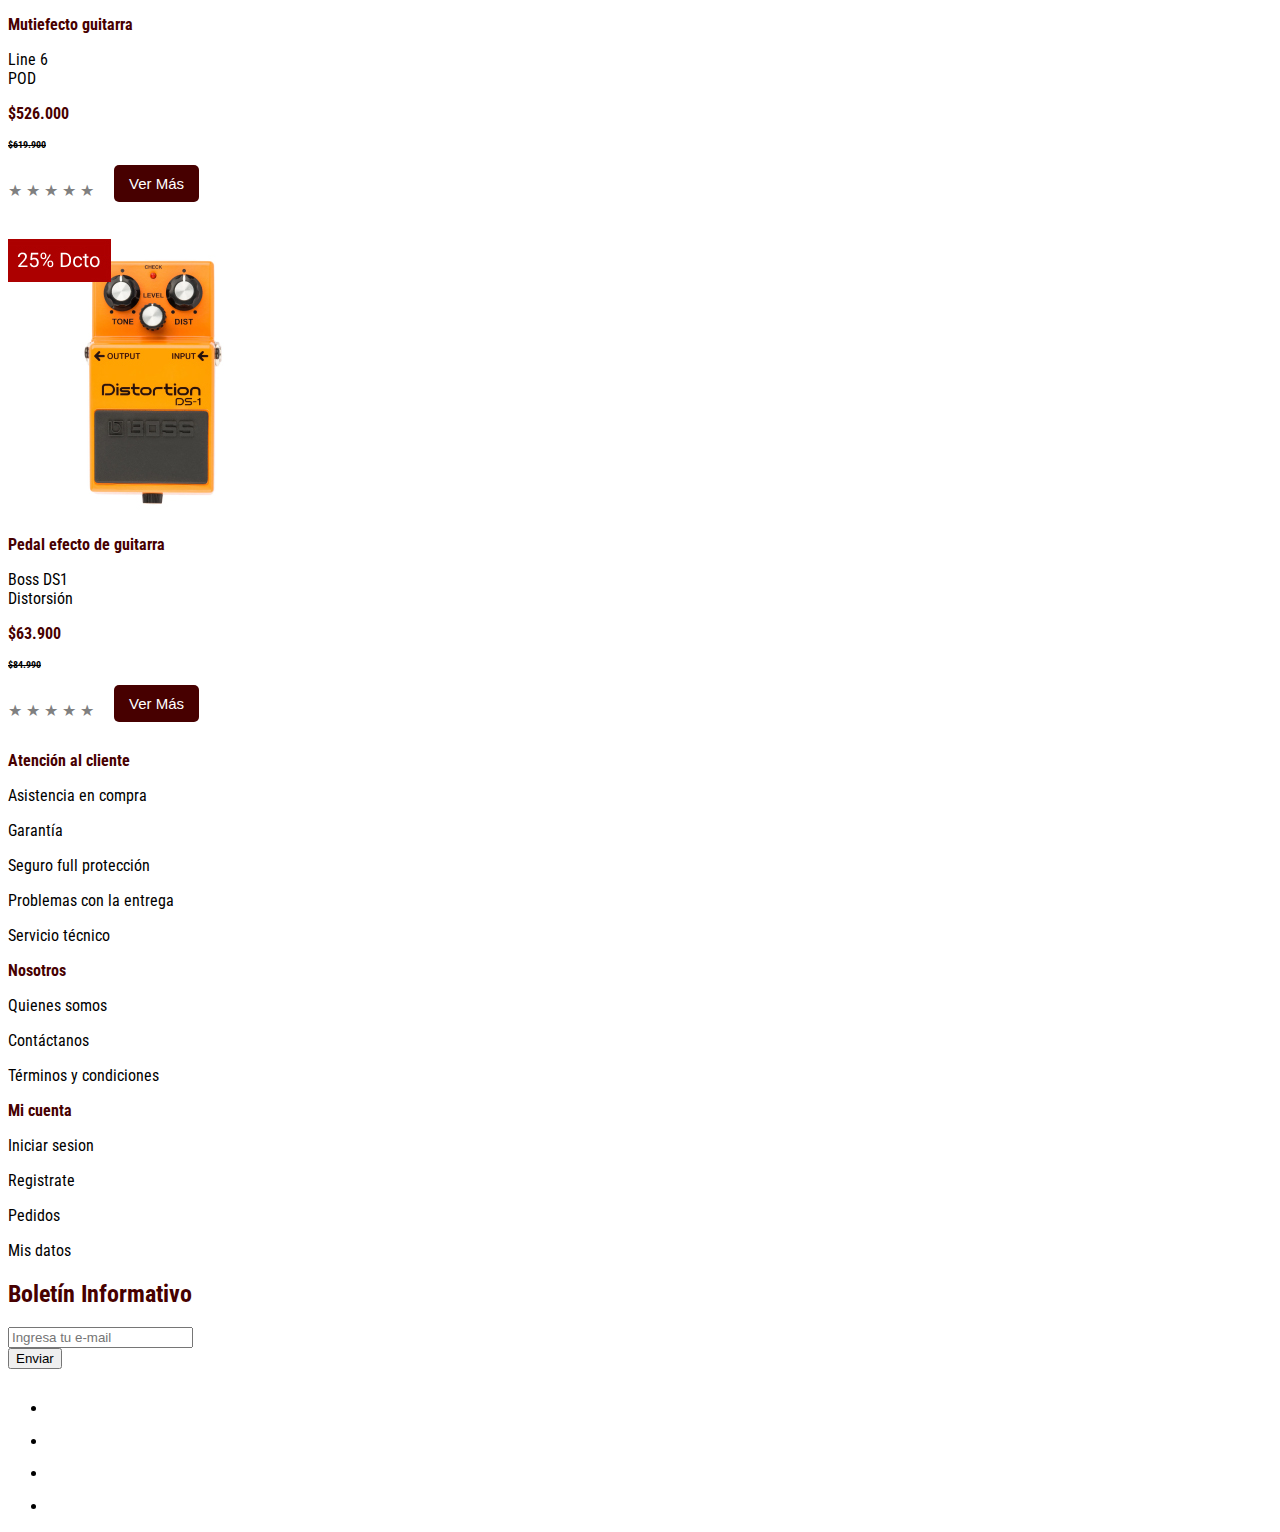
<file: detalle_producto.html>
<!DOCTYPE html>
<html lang="es">

<head>
  <meta charset="UTF-8">
  <meta http-equiv="X-UA-Compatible" content="IE=edge">
  <meta name="viewport" content="width=device-width, initial-scale=1.0">
  <title>Dalecuerda</title>
  <link rel="stylesheet" href="css/style.css">
  <link rel="preconnect" href="https://fonts.googleapis.com">
  <link rel="preconnect" href="https://fonts.gstatic.com" crossorigin>
  <link href="https://fonts.googleapis.com/css2?family=Roboto+Condensed:wght@300;400;700&display=swap" rel="stylesheet">
  <link href="https://cdn.jsdelivr.net/npm/bootstrap@5.1.3/dist/css/bootstrap.min.css" rel="stylesheet" integrity="sha384-1BmE4kWBq78iYhFldvKuhfTAU6auU8tT94WrHftjDbrCEXSU1oBoqyl2QvZ6jIW3" crossorigin="anonymous">
 

</head>

<body>
  <!-- ---------Header --------->
  <header>
    <nav class="navbar navbar-expand-lg navbar-dark menunav">
      <div class="container d-flex">
        <a class="flex-grow-1 p-3" href="./index.html"><img src="./img/logo_dc.png" alt=""></a>
        <button class="navbar-toggler" type="button" data-bs-toggle="collapse" data-bs-target="#navbarSupportedContent" aria-controls="navbarSupportedContent" aria-expanded="false" aria-label="Toggle navigation">
          <span class="navbar-toggler-icon"></span>
        </button>
        <div class="collapse navbar-collapse" id="navbarSupportedContent">
          <button class="btn" type="submit"> <img src="./img/redes1.png" alt=""></button>
            <button class="btn" type="submit"> <img src="./img/redes2.png" alt=""></button>
            <button class="btn" type="submit"> <img src="./img/redes3.png" alt=""></button>
            <button class="btn" type="submit"> <img src="./img/redes4.png" alt=""></button>
          <ul class="navbar-nav me-auto mb-2 mb-lg-0">
            <li class="nav-item">
              <a class="nav-link" href="./catalogo.html">PRODUCTOS</a>
            </li>
            <li class="nav-item dropdown">
              <a class="nav-link dropdown-toggle" href="#" id="navbarDropdown" role="button" data-bs-toggle="dropdown" aria-expanded="false">
                SERVICIO TECNICO
              </a>
              <ul class="dropdown-menu" aria-labelledby="navbarDropdown">
                <li><a class="dropdown-item" href="#">Action</a></li>
                <li><a class="dropdown-item" href="#">Another action</a></li>
                <li><hr class="dropdown-divider"></li>
                <li><a class="dropdown-item" href="#">Something else here</a></li>
              </ul>
            </li>
            <li class="nav-item">
              <a class="nav-link" href="#">OFERTAS</a>
            </li>
            <li class="nav-item">
              <a class="nav-link disabled">CONTACTO</a>
            </li>
          </ul>
          <form class="d-flex">
            <input class="form-control me-2" type="search" placeholder="Buscar" aria-label="Search">
            <button class="btn" type="submit"> <img src="./img/icono1.png" alt=""></button>
            <button class="btn" type="submit"> <img src="./img/icono2.png" alt=""></button>
            <button class="btn" type="submit"> <img src="./img/icono3.png" alt=""></button>
          </form>
        </div>
      </div>
    </nav>
</header>

  <!-- -------------- Breadcrumb----------------------- -->
  <section class="container">
    <article class="hilo col-12">
      <nav aria-label="breadcrumb">
        <ol class="breadcrumb">
          <li class="breadcrumb-item"><a href="index.html">Inicio</a></li>
          <li class="breadcrumb-item"><a href="catalogo.html">Categorias</a></li>
          <li class="breadcrumb-item"><a href="catalogo.html">Guitarras Eléctricas</a></li>
          <li class="breadcrumb-item active" aria-current="page">Guitarras Eléctrica Fender</li>
        </ol>
      </nav>
    </article>
  </section>

  <!-- ---------------------Productos-------------------- -->


  <section class="container">
    <div class="row col-12">


      <!-- -------------------------NAV---------------------- -->
      <div class="barra col-3 mt-2" style="width: 18rem;">

        <h3 class="m-3">Filtro</h3>

        <ul class=" nav flex-column">
          <li class="nav-item">
            <a class="nav-link active" aria-current="page" href="#">Categorias <svg xmlns="http://www.w3.org/2000/svg"
                width="16" height="16" fill="currentColor" class="bi bi-caret-right" viewBox="0 0 16 16">
                <path
                  d="M6 12.796V3.204L11.481 8 6 12.796zm.659.753 5.48-4.796a1 1 0 0 0 0-1.506L6.66 2.451C6.011 1.885 5 2.345 5 3.204v9.592a1 1 0 0 0 1.659.753z" />
              </svg></i></a>
          <li class="ml-3 mt-1">- Eléctricas</li>
          <li class="ml-3 mt-1">- Acústicas</li>
          <li class="ml-3 mt-1">- Electroacústicas</li>
          </li>
          <li class="nav-item">
            <a class="nav-link" href="#">Sub Categorias<svg xmlns="http://www.w3.org/2000/svg" width="16" height="16"
                fill="currentColor" class="bi bi-caret-right" viewBox="0 0 16 16">
                <path
                  d="M6 12.796V3.204L11.481 8 6 12.796zm.659.753 5.48-4.796a1 1 0 0 0 0-1.506L6.66 2.451C6.011 1.885 5 2.345 5 3.204v9.592a1 1 0 0 0 1.659.753z" />
              </svg></a>
          </li>
          <li class="nav-item">
            <a class="nav-link" href="#">Marca<svg xmlns="http://www.w3.org/2000/svg" width="16" height="16"
                fill="currentColor" class="bi bi-caret-right" viewBox="0 0 16 16">
                <path
                  d="M6 12.796V3.204L11.481 8 6 12.796zm.659.753 5.48-4.796a1 1 0 0 0 0-1.506L6.66 2.451C6.011 1.885 5 2.345 5 3.204v9.592a1 1 0 0 0 1.659.753z" />
              </svg></a>
          <li class="ml-3 mt-1"><input type="checkbox" id="cbox2" value="second_checkbox"> Freeman (20)</li>
          <li class="ml-3 mt-1"><input type="checkbox" id="cbox2" value="second_checkbox"> Ibañez (15)</li>
          <li class="ml-3 mt-1"><input type="checkbox" id="cbox2" value="second_checkbox"> Yamaha (10)</li>
          <li class="ml-3 mt-1"><input type="checkbox" id="cbox2" value="second_checkbox"> Fender (3)</li>
          <li class="ml-3 mt-1"><input type="checkbox" id="cbox2" value="second_checkbox"> Squier (3)</li>
          </li>
          <li class="nav-item">
            <a class="nav-link" href="#">Precio<svg xmlns="http://www.w3.org/2000/svg" width="16" height="16"
                fill="currentColor" class="bi bi-caret-right" viewBox="0 0 16 16">
                <path
                  d="M6 12.796V3.204L11.481 8 6 12.796zm.659.753 5.48-4.796a1 1 0 0 0 0-1.506L6.66 2.451C6.011 1.885 5 2.345 5 3.204v9.592a1 1 0 0 0 1.659.753z" />
              </svg></a>
          </li>
        </ul>

      </div>
      <!-- ----------------------------------------------- -->

      <!-- ---------------------Detalle producto-------------------------- -->

      <div class="col-6 mt-1" style="width: 18rem;">
        <img src="img/guitarra_detalle.png" class="card-img-top" alt="...">
        <img class="zoom col-3 mt-2" src="img/zoom1_128px.jpg" alt="">
        <img class="zoom col-3 mt-2" src="img/zoom2_128px.jpg" alt="">
        <img class="zoom col-3 mt-2" src="img/zoom3_128px.jpg" alt="">

      </div>

      <div class=" col-3 mt-2" style="width: 18rem;">
        <h3 class="m-1">Guitarra Eléctrica Fender</h3>
        <div class="card-body">
          <p>Modelo Vintara Stratocaster Gold</p>
          <h3>$1.150.000</h3>
          <h4>$1.390.000</h4>
          <p class="mt-3">Cantidad</p>
          <select class="form-select pt-1 pb-1" aria-label="Default select example">
            <option selected>1 </option>
            <option value="2">2</option>
            <option value="3">3</option>
            <option value="3">4</option>
            <option value="3">5</option>
            <option value="3">6</option>
            <option value="3">7</option>
            <option value="3">8</option>
            <option value="3">9</option>
            <option value="3">10</option>
          </select>
          <button type="button" class="btn btn-outline-danger ml-1 pt-1 pb-1">Stock en Tiendas</button>
          <article class="valoracion">
            <form>
              <p class="clasificacion">
                <input id="radio1" type="radio" name="estrellas" value="5">
                <!--
                  --><label for="radio1">★</label>
                <!--
                  --><input id="radio2" type="radio" name="estrellas" value="4">
                <!--
                  --><label for="radio2">★</label>
                <!--
                  --><input id="radio3" type="radio" name="estrellas" value="3">
                <!--
                  --><label for="radio3">★</label>
                <!--
                  --><input id="radio4" type="radio" name="estrellas" value="2">
                <!--
                  --><label for="radio4">★</label>
                <!--
                  --><input id="radio5" type="radio" name="estrellas" value="1">
                <!--
                  --><label for="radio5">★</label>
              </p>
            </form>
          </article>

          <article class="row">
            <div class="btn-group" role="group" aria-label="Basic example">
              <button type="button" class="btn-vermas mr-2">Añadir al carro</button>
              <button type="button" class="btn-vermas">Comprar</button>
            </div>
          </article>

          <article class="row mt-4">
            <article>
              <svg xmlns="http://www.w3.org/2000/svg" width="36" height="24" fill="currentColor" class="bi bi-truck"
              viewBox="0 0 16 16">
              <path
                d="M0 3.5A1.5 1.5 0 0 1 1.5 2h9A1.5 1.5 0 0 1 12 3.5V5h1.02a1.5 1.5 0 0 1 1.17.563l1.481 1.85a1.5 1.5 0 0 1 .329.938V10.5a1.5 1.5 0 0 1-1.5 1.5H14a2 2 0 1 1-4 0H5a2 2 0 1 1-3.998-.085A1.5 1.5 0 0 1 0 10.5v-7zm1.294 7.456A1.999 1.999 0 0 1 4.732 11h5.536a2.01 2.01 0 0 1 .732-.732V3.5a.5.5 0 0 0-.5-.5h-9a.5.5 0 0 0-.5.5v7a.5.5 0 0 0 .294.456zM12 10a2 2 0 0 1 1.732 1h.768a.5.5 0 0 0 .5-.5V8.35a.5.5 0 0 0-.11-.312l-1.48-1.85A.5.5 0 0 0 13.02 6H12v4zm-9 1a1 1 0 1 0 0 2 1 1 0 0 0 0-2zm9 0a1 1 0 1 0 0 2 1 1 0 0 0 0-2z" />
            </svg>
            </article>
           <select class="form-control form-control-sm col-10">
              <option>Despacho a Domicilio</option>
              <option>Retiro en Tienda</option>
            </select>
          </article>

          <article class="row mt-4">
            <article>
              <svg xmlns="http://www.w3.org/2000/svg" width="36" height="24" fill="currentColor" class="bi bi-credit-card" viewBox="0 0 16 16">
                <path d="M0 4a2 2 0 0 1 2-2h12a2 2 0 0 1 2 2v8a2 2 0 0 1-2 2H2a2 2 0 0 1-2-2V4zm2-1a1 1 0 0 0-1 1v1h14V4a1 1 0 0 0-1-1H2zm13 4H1v5a1 1 0 0 0 1 1h12a1 1 0 0 0 1-1V7z"/>
                <path d="M2 10a1 1 0 0 1 1-1h1a1 1 0 0 1 1 1v1a1 1 0 0 1-1 1H3a1 1 0 0 1-1-1v-1z"/>
              </svg>
            </article>
            
            <select class="form-control form-control-sm col-10">
              <option>Tarjeta de Debito</option>
              <option>Tarjeta de Credito</option>
              <option>Transferencia Bancaria</option>
              <option>Pay Pal</option>
            </select>

            <img class="mt-3" src="img/medios_pago.png" alt="">
           
          </article>

        </div>
      </div>
      <!-- ----------------------------------------------- -->

      <!-- ------------------------Descripcion----------------------- -->

      <article>
        <h2 class="mt-3 mb-4">Descripción</h2>
        <h3 class="mt-3">Caracteristicas:</h3>
        <p class="mt-3"><svg xmlns="http://www.w3.org/2000/svg" width="16" height="16" fill="currentColor"
            class="bi bi-check-circle-fill" viewBox="0 0 16 16">
            <path
              d="M16 8A8 8 0 1 1 0 8a8 8 0 0 1 16 0zm-3.97-3.03a.75.75 0 0 0-1.08.022L7.477 9.417 5.384 7.323a.75.75 0 0 0-1.06 1.06L6.97 11.03a.75.75 0 0 0 1.079-.02l3.992-4.99a.75.75 0 0 0-.01-1.05z" />
          </svg> Dos pastillas Stratocaster de bobina simple V-Mod II <br><br>
          <svg xmlns="http://www.w3.org/2000/svg" width="16" height="16" fill="currentColor"
            class="bi bi-check-circle-fill" viewBox="0 0 16 16">
            <path
              d="M16 8A8 8 0 1 1 0 8a8 8 0 0 1 16 0zm-3.97-3.03a.75.75 0 0 0-1.08.022L7.477 9.417 5.384 7.323a.75.75 0 0 0-1.06 1.06L6.97 11.03a.75.75 0 0 0 1.079-.02l3.992-4.99a.75.75 0 0 0-.01-1.05z" />
          </svg> Pastilla Humbucking Bridge DoubleTap ™<br><br>
          <svg xmlns="http://www.w3.org/2000/svg" width="16" height="16" fill="currentColor"
            class="bi bi-check-circle-fill" viewBox="0 0 16 16">
            <path
              d="M16 8A8 8 0 1 1 0 8a8 8 0 0 1 16 0zm-3.97-3.03a.75.75 0 0 0-1.08.022L7.477 9.417 5.384 7.323a.75.75 0 0 0-1.06 1.06L6.97 11.03a.75.75 0 0 0 1.079-.02l3.992-4.99a.75.75 0 0 0-.01-1.05z" />
          </svg> Trémolo de 2 puntos mejorado con bloque de acero laminado en frío<br><br>
          <svg xmlns="http://www.w3.org/2000/svg" width="16" height="16" fill="currentColor"
            class="bi bi-check-circle-fill" viewBox="0 0 16 16">
            <path
              d="M16 8A8 8 0 1 1 0 8a8 8 0 0 1 16 0zm-3.97-3.03a.75.75 0 0 0-1.08.022L7.477 9.417 5.384 7.323a.75.75 0 0 0-1.06 1.06L6.97 11.03a.75.75 0 0 0 1.079-.02l3.992-4.99a.75.75 0 0 0-.01-1.05z" />
          </svg> Perfil de mástil profundo en forma de "C" con bordes de diapasón redondeados<br><br>
          <svg xmlns="http://www.w3.org/2000/svg" width="16" height="16" fill="currentColor"
            class="bi bi-check-circle-fill" viewBox="0 0 16 16">
            <path
              d="M16 8A8 8 0 1 1 0 8a8 8 0 0 1 16 0zm-3.97-3.03a.75.75 0 0 0-1.08.022L7.477 9.417 5.384 7.323a.75.75 0 0 0-1.06 1.06L6.97 11.03a.75.75 0 0 0 1.079-.02l3.992-4.99a.75.75 0 0 0-.01-1.05z" />
          </svg> Cejilla de hueso; 22 trastes altos y estrechos para facilitar los bendings<br><br>
          <svg xmlns="http://www.w3.org/2000/svg" width="16" height="16" fill="currentColor"
            class="bi bi-check-circle-fill" viewBox="0 0 16 16">
            <path
              d="M16 8A8 8 0 1 1 0 8a8 8 0 0 1 16 0zm-3.97-3.03a.75.75 0 0 0-1.08.022L7.477 9.417 5.384 7.323a.75.75 0 0 0-1.06 1.06L6.97 11.03a.75.75 0 0 0 1.079-.02l3.992-4.99a.75.75 0 0 0-.01-1.05z" />
          </svg> El circuito Treble Bleed mantiene los agudos al reducir el volumen<br><br>
          <svg xmlns="http://www.w3.org/2000/svg" width="16" height="16" fill="currentColor"
            class="bi bi-check-circle-fill" viewBox="0 0 16 16">
            <path
              d="M16 8A8 8 0 1 1 0 8a8 8 0 0 1 16 0zm-3.97-3.03a.75.75 0 0 0-1.08.022L7.477 9.417 5.384 7.323a.75.75 0 0 0-1.06 1.06L6.97 11.03a.75.75 0 0 0 1.079-.02l3.992-4.99a.75.75 0 0 0-.01-1.05z" />
          </svg> Incluye estuche rígido Elite Molded
        </p>
        <h3 class="mt-3 mb-4">Historia:</h3>
        <p>"La American Professional II Stratocaster® HSS se basa en más de sesenta años de innovación, inspiración y
          evolución para satisfacer las demandas del músico de hoy en día. Nuestro popular mástil “Deep C" ahora tiene
          bordes de diapasón redondeados, un acabado satinado "Super-Natural" y un talón de mástil recién esculpido para
          una sensación sumamente cómoda y de fácil acceso al registro superior. Las nuevas pastillas de bobina simple
          V-Mod II Stratocaster son más articuladas que nunca y conservan la calidez y el timbre de campana mientras que
          la pastilla del puente DoubleTap ™ ofrece tonos humbucking contundentes y sonidos calibrados de bobina simple
          con solo presionar un botón. Un trémolo mejorado de 2 puntos con un bloque de acero laminado en frío aumenta
          el sustain, la claridad y el brillo de alta gama. La American Pro II Stratocaster HSS tiene el sonido y
          sensación clásicos pero con amplias mejoras que se suman a las habituales para marcar un nuevo estándar para
          instrumentos profesionales ".</p> <br>
        <iframe  width="720" height="480" src="https://www.youtube.com/embed/Nvt6fdrrSEo" title="YouTube video player"
          frameborder="0"
          allow="accelerometer; autoplay; clipboard-write; encrypted-media; gyroscope; picture-in-picture"
          allowfullscreen></iframe>
      </article>

      <!-- ------------------Tablas Ficha Tecnica----------------------------- -->


      <table class="table table-striped mt-4">
        <h3 class="mt-4 mb-1">Ficha Técnica:</h3>
        <thead>
          <!--           <tr>
            <th scope="col">1</th>
            <th scope="col">First</th>
            <th scope="col">Last</th>

          </tr> -->
        </thead>
        <tbody>
          <tr>
            <th scope="row">1</th>
            <td>Marca:</td>
            <td>Fender</td>

          </tr>
          <tr>
            <th scope="row">2</th>
            <td>Modelo:</td>
            <td>American Special</td>

          </tr>
          <tr>
            <th scope="row">3</th>
            <td>Color:</td>
            <td>Amarillo</td>

          </tr>
          <tr>
            <th scope="row">3</th>
            <td>Escala:</td>
            <td>24.75" </td>

          </tr>
          <tr>
            <th scope="row">4</th>
            <td>Clavijas:</td>
            <td>Vintage Deluxe</td>
          </tr>
          <tr>
            <th scope="row">5</th>
            <td>Trastes:</td>
            <td>22, Jumbo mediano</td>
          </tr>
          <tr>
            <th scope="row">6</th>
            <td>Cápsula:</td>
            <td>2 x ProBucker (2-3)</td>
          </tr>
          <tr>
            <th scope="row">7</th>
            <td>Número de cuerdas:</td>
            <td>6</td>
          </tr>
          <tr>
            <th scope="row">8</th>
            <td>Cuerdas:</td>
            <td>6</td>
          </tr>
          <tr>
            <th scope="row">9</th>
            <td>Número de cuerdas:</td>
            <td>Fender, .010-.046</td>
          </tr>
          <tr>
            <th scope="row">10</th>
            <td>Material del cuerpo:</td>
            <td>Caoba</td>
          </tr>
        </tbody>
      </table>


  </section>


  <!-- ---------------Ofertas-------------------- -->

  <!-- ---------------------tarjetas-------------------- -->
  <section class="container">
    <div class="row col-12">
      <h2 class="titulos text-center col-12 mt-4 mb-4">PRODUCTOS SELECCIONADOS</h2>

      <div class="card col m-2" style="width: 18rem;">
        <img src="img/c1.jpg" class="card-img-top" alt="...">
        <div class="card-body">
          <h3>Guitarra Electrica</h3>
          <p>Fender Vintara Stratocaster Gold</p>
          <h3>$1.150.000</h3>
          <h4>$1.390.000</h4>
          <article class="valoracion">
            <form>
              <p class="clasificacion">
                <input id="radio1" type="radio" name="estrellas" value="5">
                <!--
                --><label for="radio1">★</label>
                <!--
                --><input id="radio2" type="radio" name="estrellas" value="4">
                <!--
                --><label for="radio2">★</label>
                <!--
                --><input id="radio3" type="radio" name="estrellas" value="3">
                <!--
                --><label for="radio3">★</label>
                <!--
                --><input id="radio4" type="radio" name="estrellas" value="2">
                <!--
                --><label for="radio4">★</label>
                <!--
                --><input id="radio5" type="radio" name="estrellas" value="1">
                <!--
                --><label for="radio5">★</label>
              </p>
            </form>
            <article class="vermas">
              <a href="detalle_producto.html"><button class="btn-vermas">Ver Más</button></a>

            </article>
        </div>
      </div>

      <div class="card col m-2" style="width: 18rem;">
        <img src="img/c14.jpg" class="card-img-top" alt="...">
        <div class="card-body">
          <h3>Amplificador guitarra</h3>
          <p>Boss GT100 <br> 100 watts</p>
          <h3>$335.000</h3>
          <h4>$419.900</h4>
          <article class="valoracion">
            <form>
              <p class="clasificacion">
                <input id="radio1" type="radio" name="estrellas" value="5">
                <!--
                --><label for="radio1">★</label>
                <!--
                --><input id="radio2" type="radio" name="estrellas" value="4">
                <!--
                --><label for="radio2">★</label>
                <!--
                --><input id="radio3" type="radio" name="estrellas" value="3">
                <!--
                --><label for="radio3">★</label>
                <!--
                --><input id="radio4" type="radio" name="estrellas" value="2">
                <!--
                --><label for="radio4">★</label>
                <!--
                --><input id="radio5" type="radio" name="estrellas" value="1">
                <!--
                --><label for="radio5">★</label>
              </p>
            </form>
            <article class="vermas">
              <a href="detalle_producto.html"><button class="btn-vermas">Ver Más</button></a>
            </article>

          </article>
        </div>
      </div>

      <div class="card col m-2" style="width: 18rem;">
        <img src="img/c15.jpg" class="card-img-top" alt="...">
        <div class="card-body">
          <h3>Mutiefecto guitarra</h3>
          <p>Line 6 <br>POD</p>
          <h3>$526.000</h3>
          <h4>$619.900</h4>
          <article class="valoracion">
            <form>
              <p class="clasificacion">
                <input id="radio1" type="radio" name="estrellas" value="5">
                <!--
                --><label for="radio1">★</label>
                <!--
                --><input id="radio2" type="radio" name="estrellas" value="4">
                <!--
                --><label for="radio2">★</label>
                <!--
                --><input id="radio3" type="radio" name="estrellas" value="3">
                <!--
                --><label for="radio3">★</label>
                <!--
                --><input id="radio4" type="radio" name="estrellas" value="2">
                <!--
                --><label for="radio4">★</label>
                <!--
                --><input id="radio5" type="radio" name="estrellas" value="1">
                <!--
                --><label for="radio5">★</label>
              </p>
            </form>
            <article class="vermas">
              <a href="detalle_producto.html"><button class="btn-vermas">Ver Más</button></a>
            </article>

          </article>
        </div>
      </div>

      <div class="card col m-2" style="width: 18rem;">
        <img src="img/c16.jpg" class="card-img-top" alt="...">
        <div class="card-body">
          <h3>Pedal efecto de guitarra</h3>
          <p>Boss DS1 <br> Distorsión</p>
          <h3>$63.900</h3>
          <h4>$84.990</h4>
          <article class="valoracion">
            <form>
              <p class="clasificacion">
                <input id="radio1" type="radio" name="estrellas" value="5">
                <!--
                --><label for="radio1">★</label>
                <!--
                --><input id="radio2" type="radio" name="estrellas" value="4">
                <!--
                --><label for="radio2">★</label>
                <!--
                --><input id="radio3" type="radio" name="estrellas" value="3">
                <!--
                --><label for="radio3">★</label>
                <!--
                --><input id="radio4" type="radio" name="estrellas" value="2">
                <!--
                --><label for="radio4">★</label>
                <!--
                --><input id="radio5" type="radio" name="estrellas" value="1">
                <!--
                --><label for="radio5">★</label>
              </p>
            </form>
            <article class="vermas">
              <a href="detalle_producto.html"><button class="btn-vermas">Ver Más</button></a>

            </article>
        </div>
      </div>

    </div>
  </section>
  <!-- Footer -->

  <footer>
    <section class="pie row">
      <article class="col-3">
        <article class="info">
          <h3>Atención al cliente</h3>
          <p>Asistencia en compra</p>
          <p>Garantía</p>
          <p>Seguro full protección</p>
          <p>Problemas con la entrega</p>
          <p>Servicio técnico</p>
        </article>
      </article>
      <article class="col-3">
        <article class="info">
          <h3>Nosotros</h3>
          <p>Quienes somos</p>
          <p>Contáctanos</p>
          <p>Términos y condiciones</p>
        </article>
      </article>
      <article class="col-3">
        <article class="info">
          <h3>Mi cuenta</h3>
          <p>Iniciar sesion</p>
          <p>Registrate</p>
          <p>Pedidos</p>
          <p>Mis datos</p>
        </article>
      </article>


      <div class="row">
        <article class="col">
          <article class="boletin">
            <h2 class="information">Boletín Informativo</h2>

            <div class="input-group mb-3">
              <input type="text" class="form-control" placeholder="Ingresa tu e-mail" aria-label="Recipient's username"
                aria-describedby="button-addon2">
              <div class="input-group-append">
                <button class="boton2" type="button" id="button-addon2">Enviar</button>
              </div>
            </div>

          </article>
          <article>
            <ul class="lista col">
              <li><a href=""> <img src="img/redes1.png" alt=""> </a></li>
              <li><a href=""> <img src="img/redes2.png" alt=""> </a></li>
              <li><a href=""> <img src="img/redes3.png" alt=""> </a></li>
              <li><a href=""> <img src="img/redes4.png" alt=""> </a></li>
            </ul>
          </article>
      </div>


      </article>

    </section>
  </footer>

  <!-- ------------------JS------------------------- -->

  <script type="text/javascript" src="js/jquery-3.6.0.min.js"></script>
  <script src="https://cdn.jsdelivr.net/npm/bootstrap@5.1.3/dist/js/bootstrap.bundle.min.js" integrity="sha384-ka7Sk0Gln4gmtz2MlQnikT1wXgYsOg+OMhuP+IlRH9sENBO0LRn5q+8nbTov4+1p" crossorigin="anonymous"></script>


</body>

</html>
</file>
<file: css/style.css>
:root {
  --dark: #470000;
  --primary: #E6B850;
  --mainFont: 'Roboto Condensed', sans-serif;

}

body {
  font-family: var(--mainFont);
}

.bg-dark { background-color: var(--dark) !important;}


h1{
  font-size: 45px;

}

h2{
  font-size: 24px;
  font-family: var(--mainFont);
  font-weight: 700 !important;  
  color: var(--dark);
}

h3{
font-size: 16px;
font-family: var(--mainFont);
color: var(--dark);
font-weight: 700 !important; 

}

h4{
  font-size: 10px;
  font-family: var(--mainFont);
  text-decoration:line-through;

}

p{
  font-size: 16px;
  font-family: var(--mainFont);
}

a {
  font-size: 18px;
  font-family: var(--mainFont);
  font-weight: 700 !important;
}

.menunav{
  background-image: url(../img/madera.jpg);

}

/* ---------------------Valoracion Estrellas-------------------------------- */

.valoracion {
  display: flex;
  justify-content: flex-start;
  width: 250px; 
  margin: 15px 15px 15px 0; 
  height: 50px; 
 } 
 #form p { 
   text-align: center; 
 } 
 #form label { 
   font-size: 20px; 
 } 
 input[type="radio"] { 
   display: none; 
 } 
 label { 
   color: grey; 
 } 
 .clasificacion { 
   direction: rtl; 
   unicode-bidi: bidi-override; 
 } 
 label:hover, 
 label:hover ~ label { 
   color: orange; 
 } 
 input[type="radio"]:checked ~ label { 
   color: orange; 
 }

.vermas{
     margin: 0 20px 20px;
 }

.btn-vermas{
  background-color: #470000;
  color: white;
  padding: 10px 15px 10px 15px;
  border: none;
  border-radius: 5px;
  font-size: 15px;


}

.btn-vermas:hover{
  background-color: #470000;
  color:#E6B850;
}


/* -------------Banner------------- */
</file>
